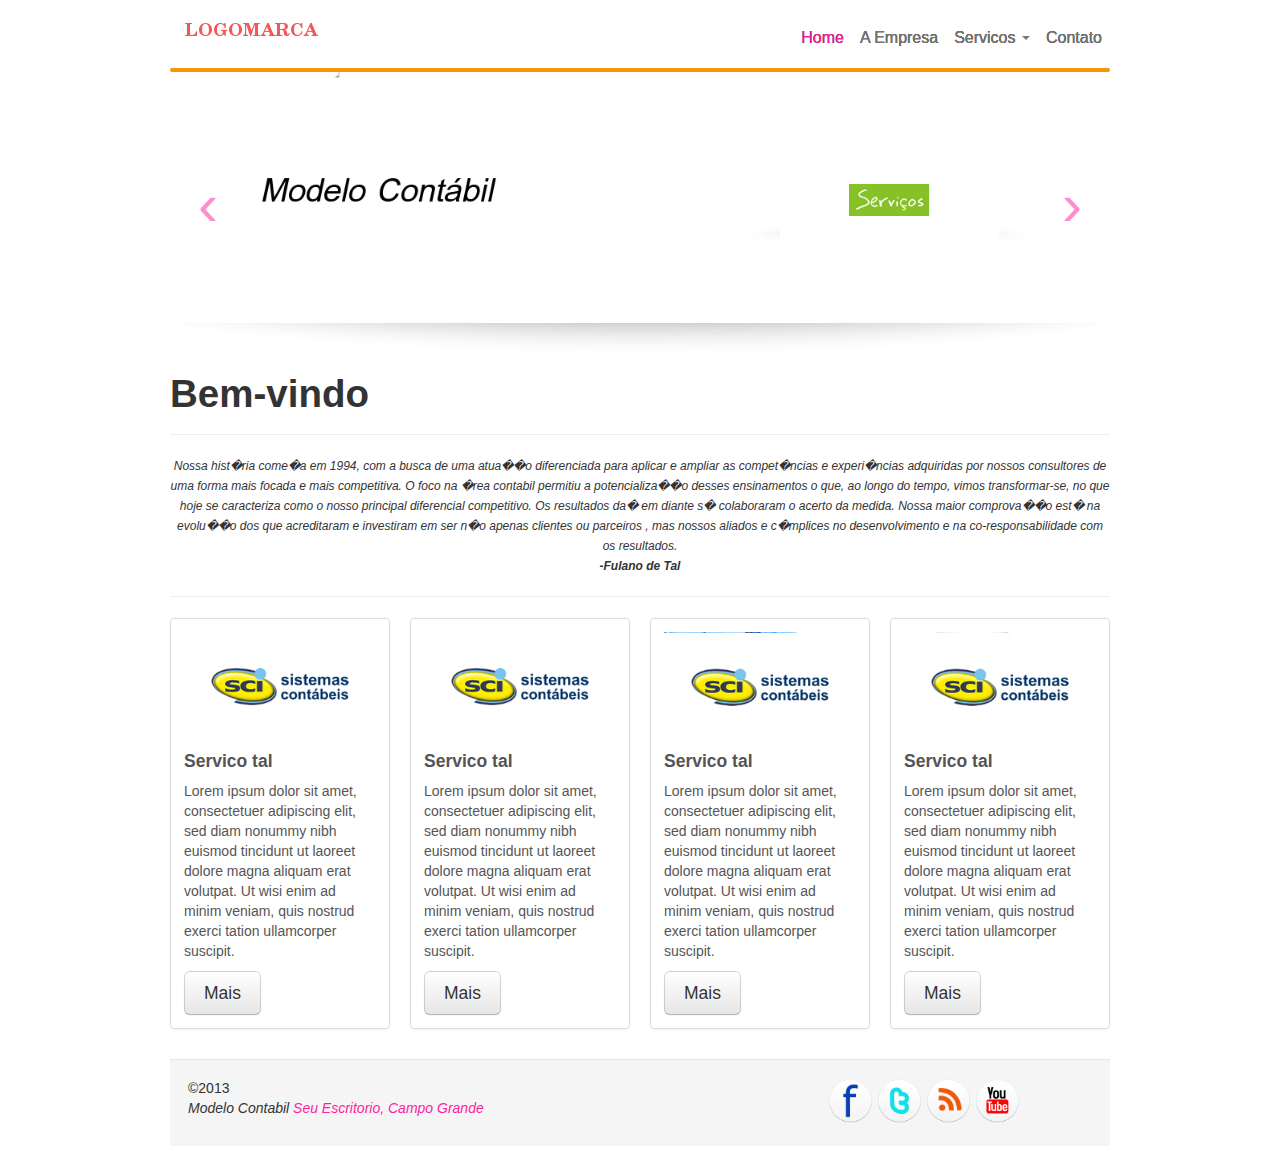
<file: index.html>
<!DOCTYPE html>
<html lang="en">
  <head>
    <meta charset="utf-8">
    <title>Modelo de Sites Contabeis Modelo-1</title>
    <meta name="viewport" content="width=device-width, initial-scale=1.0">
	<meta name="description" content="A professional HTML bootstrappage clinic templateto take your business online. Responsive clean design.">
    <meta name="author" content="bootstrapclinic">
    <!-- Le styles -->
    <link href="bootstrap/css/bootstrap.min.css" rel="stylesheet">
	<link href="themes/css/main.css" rel="stylesheet">
    <!-- Le HTML5 shim, for IE6-8 support of HTML5 elements -->
    <!--[if lt IE 9]>
    <script src="http://html5shim.googlecode.com/svn/trunk/html5.js"></script>
    <![endif]-->
    <!-- Le fav and touch icons -->
    <link rel="shortcut icon" href="assets/ico/favicon.ico">
  </head>

<body>
<div class="container">
  <!-- Navbar
    ================================================== -->
    <div class="navbar">
        <div class="container">
          <button type="button"class="btn btn-navbar" data-toggle="collapse" data-target=".nav-collapse">
            <span class="icon-bar"></span>
            <span class="icon-bar"></span>
            <span class="icon-bar"></span>
          </button>
          <div class="row"><h1 class="loadhome span3"><a href="index.html"><img src="themes/css/images/bootstrap_clinic_logo copy.png" alt="bootstrappage clinic templates"/></a></h1>
			  <div class="nav-collapse collapse"><br/>
				<ul class="nav pull-right">
					<li class="active"><a href="index.html">Home</a></li>
					<li class="" ><a href="aboutus.html">A Empresa</a></li>
					<li class="dropdown">
					  <a href="#" class="dropdown-toggle" data-toggle="dropdown">Servicos <b class="caret"></b></a>
					  <ul class="dropdown-menu">
					  <li class="nav-header">Contabeis</li>
						<li><a href="treatments.html">Dp</a></li>
						<li><a href="#">Contabil</a></li>
						<li><a href="#">Contabil</a></li>
						<li class="divider"></li>
						<li class="nav-header">Contabeis</li>
						<li><a href="#">contail</a></li>
						<li><a href="#">contabil</a></li>
					  </ul>
					</li>
					<li class=""><a href="contact.html">Contato</a></li>
					<!-- <li><a href="booking.html" style="padding-top:0"><span class="btn pull-right btn-success" style="margin-top:0"> Book an appointment </span></a></li> -->
				</ul>
			  </div>
		  </div>
        </div>
    </div>
	<div class="label label-warning" style="display:block;"> 	</div>
<!-- ================Carousel and pages======= -->
		<div id="myCarousel" class="carousel slide">
				<div class="carousel-inner">
					<div class="item active">
						<a href="booking.html"><img src="themes/css/images/carousel/1.png" alt=""/></a>
					</div>
					<div class="item">
						<a href="booking.html"><img src="themes/css/images/carousel/2.png" alt=""/></a>
												<div class="carousel-caption">
						  <h4>Seu Slogan Aqui</h4>
						  <p> 
						  Descreva Sobre Seus escritorio 
						  </p>
						</div>
					</div>
					<div class="item">
						<a href="booking.html"><img src="themes/css/images/carousel/3.png" alt=""/></a>
					</div>
					<div class="item">
						<a href="booking.html"><img src="themes/css/images/carousel/4.png" alt=""/></a>
						<div class="carousel-caption">
						  <h4>Modelo Contabil 1</h4>
						 <p> 
						  Escolha um modelo para representar o seu escrit�rio na Internet 
						  </p>
						</div>
					</div>  
				</div>
				<a class="left carousel-control" href="#myCarousel" data-slide="prev">&lsaquo;</a>
				<a class="right carousel-control" href="#myCarousel" data-slide="next">&rsaquo;</a>
				</div>
				<h1>Bem-vindo</h1>
		<hr/>
		<p class="msg"><em>
		Nossa hist�ria come�a em 1994, com a busca de uma atua��o diferenciada para aplicar e ampliar as compet�ncias e experi�ncias adquiridas por nossos consultores de uma forma mais focada e mais competitiva.

O foco na �rea contabil permitiu a potencializa��o desses ensinamentos o que, ao longo do tempo, vimos transformar-se, no que hoje se caracteriza como o nosso principal diferencial competitivo. Os resultados da� em diante s� colaboraram o acerto da medida.

Nossa maior comprova��o est� na evolu��o dos que acreditaram e investiram em ser n�o apenas clientes ou parceiros , mas nossos aliados e c�mplices no desenvolvimento e na co-responsabilidade com os resultados.
		<br/><strong>-Fulano de Tal</strong></em>
		</p>
		<hr/>
		<div class="row">
		<div class="span12">
		  <ul id="boxWrap" class="thumbnails">
			<li class="span3">
			  <div class="thumbnail">
				<div class="caption">
				 <img src="themes/css/images/block1.jpg" alt="">
				  <h4>Servico tal</h4>
				  <p> 
					Lorem ipsum dolor sit amet, consectetuer adipiscing elit, sed diam nonummy nibh euismod tincidunt ut laoreet dolore magna aliquam erat volutpat. Ut wisi enim ad minim veniam, quis nostrud exerci tation ullamcorper suscipit.<br/>
				  </p>
				  <a id="blockOne" class="btn btn-large" href="detail1.html" >Mais</a>
				</div>
			  </div>
			</li>
			<li class="span3">
			  <div class="thumbnail">
				<div class="caption">
				<img src="themes/css/images/block2.jpg" alt=""/>
				  <h4>Servico tal</h4>
				  <p> 
					Lorem ipsum dolor sit amet, consectetuer adipiscing elit, sed diam nonummy nibh euismod tincidunt ut laoreet dolore magna aliquam erat volutpat. Ut wisi enim ad minim veniam, quis nostrud exerci tation ullamcorper suscipit.<br/>
				  </p>
				 <a id="blockTwo" class="btn btn-large" href="detail2.html" >Mais</a> 
				</div>
			  </div>
			</li>
			<li class="span3">
			  <div class="thumbnail">
				<div class="caption">
				<img src="themes/css/images/block3.jpg" alt=""/>
				  <h4>Servico tal</h4>
				  <p> 
					Lorem ipsum dolor sit amet, consectetuer adipiscing elit, sed diam nonummy nibh euismod tincidunt ut laoreet dolore magna aliquam erat volutpat. Ut wisi enim ad minim veniam, quis nostrud exerci tation ullamcorper suscipit.<br/>
				  </p>
				  <a id="blockThree" class="btn btn-large" href="detail3.html">Mais</a>
				</div>
			  </div>
			</li>
			<li class="span3">
			  <div class="thumbnail">
				<div class="caption">
				 <img src="themes/css/images/block4.jpg" alt=""/>
				  <h4>Servico tal</h4>
				  <p> 
					Lorem ipsum dolor sit amet, consectetuer adipiscing elit, sed diam nonummy nibh euismod tincidunt ut laoreet dolore magna aliquam erat volutpat. Ut wisi enim ad minim veniam, quis nostrud exerci tation ullamcorper suscipit.<br/>
				  </p>
				  <a id="blockFour" class="btn btn-large" href="detail4.html">Mais</a>
				</div>
			  </div>
			</li>
		  </ul>
		</div>
		</div>
	
		<div id="book" class="modal hide fade in" tabindex="-1" role="dialog" aria-labelledby="book" aria-hidden="false">
		<div class="modal-header">
			<button type="button" class="close" data-dismiss="modal" aria-hidden="true">�</button>
			<h3> Online Booking your appointment</h3>
		  </div>
		<form class="form-horizontal">
		  <div class="modal-body">
			<div class="alert alert-error">
Lorem Ipsum is simply dummy text of the printing and typesetting industry. 
			</div>	  
				<fieldset>
				<div class="control-group">
					  <select class="input-xlarge"><option>Services</option></select>
				  </div>
				<div class="control-group">
					  <input type="text" placeholder="Date" class="input-xlarge"/>
				  </div>
				  <div class="control-group">
					  <input type="text" placeholder="Time" class="input-xlarge"/>
				  </div>
				  <div class="control-group">
					  <input type="text" placeholder="name" class="input-xlarge"/>
				  </div>
				   <div class="control-group">
					  <input type="text" placeholder="email" class="input-xlarge"/>
				  </div>
				   <div class="control-group">
					  <input type="phone" placeholder="phone" class="input-xlarge"/>
				  </div>
				  <div class="control-group">
					  <textarea rows="4" placeholder="notes" id="textarea" class="input-xlarge"></textarea>
				  </div>
				</fieldset>
		  </div>
		  <div class="modal-footer">
			<button class="btn" data-dismiss="modal" aria-hidden="true">Close</button>
			<button class="btn btn-primary">Confirm</button>
		  </div>
		</form>
		</div>
 <!-- Footer
 ================================================== -->
<footer class="footer">
	<div class="container">
		<div class="span4 pull-right">
			<a href="#"><img style="max-width:45px" src="themes/css/images/facebook.png" title="facebook"></a>
			<a href="#"><img style="max-width:45px" src="themes/css/images/twitter.png" title="twitter"></a>
			<a href="#"><img style="max-width:45px" src="themes/css/images/rss.png" title="rss"></a>
			<a href="#"><img style="max-width:45px" src="themes/css/images/youtube.png" title="youtube"></a>
		</div>
		<p>&copy;2013 <br/><em> Modelo Contabil <a href="#">Seu Escritorio, </a> <a href="comingsoon.html">Campo Grande</a></em></p>
	</div>
</footer>
<br/>
</div><!-- /container -->
    <!-- Le javascript
    ================================================== -->
    <!-- Placed at the end of the document so the pages load faster -->
    <script src="bootstrap/js/jquery.js"></script>	
    <script src="bootstrap/js/bootstrap.min.js"></script>
	<script>
	// carousel demo
    $('#myCarousel').carousel()
	</script>
</body>
</html>
</file>
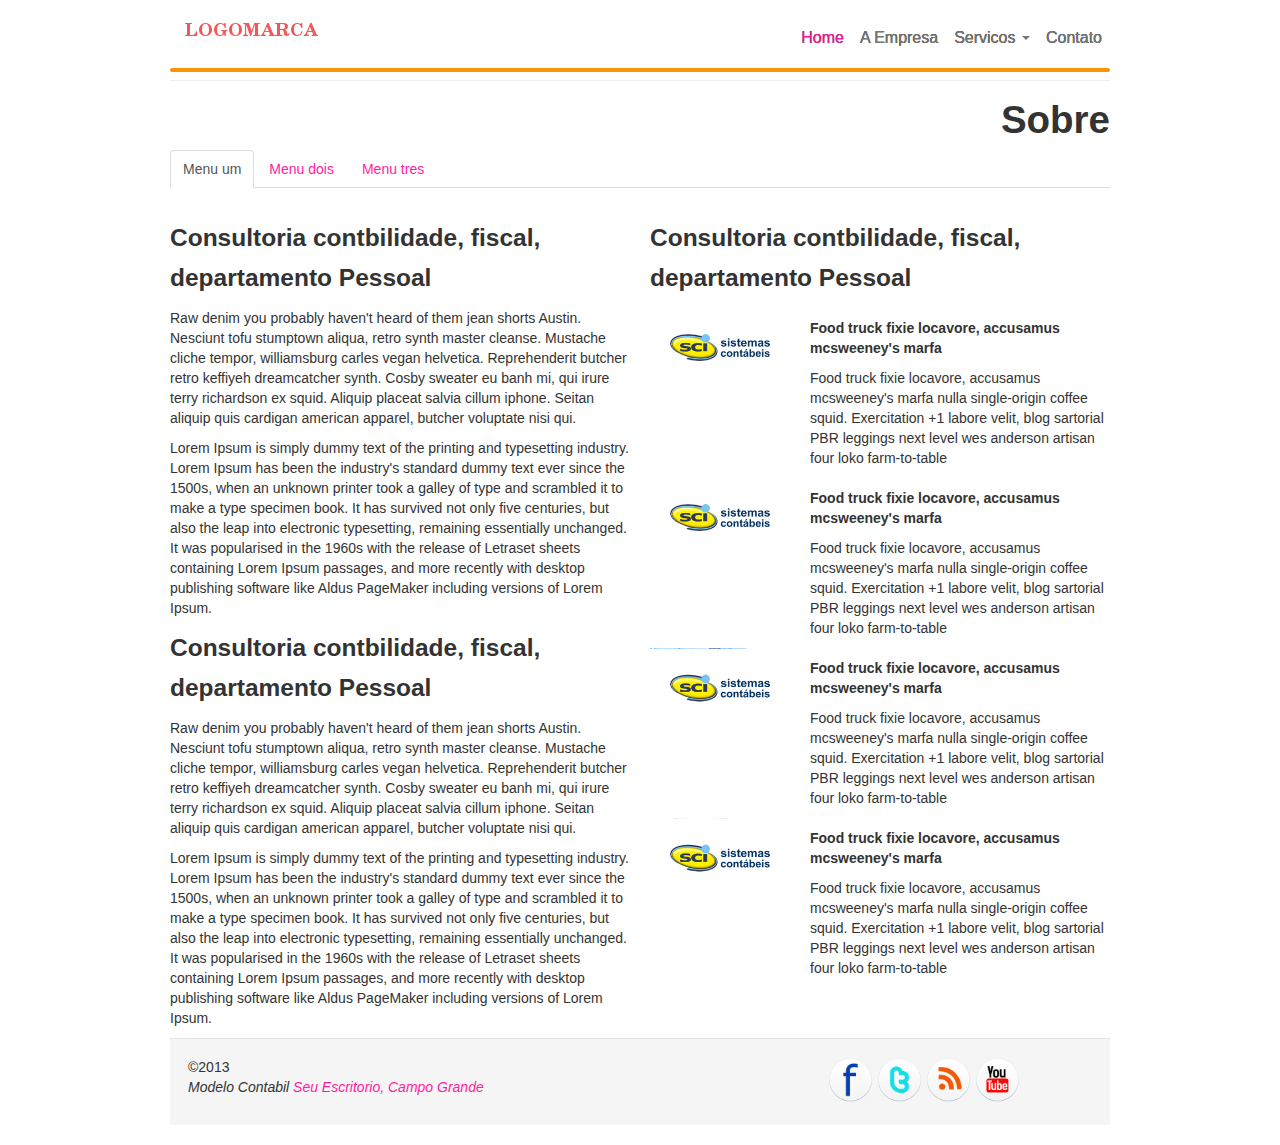
<file: aboutus.html>
<!DOCTYPE html>
<html lang="en">
  <head>
  
  <!----   TESTE DE GIT By Luiz Augusto -->
    <meta charset="utf-8">
  <title>Modelo de Sites Contabeis Modelo-1</title>
    <meta name="viewport" content="width=device-width, initial-scale=1.0">
	<meta name="description" content="A professional HTML bootstrappage clinic templateto take your business online. Responsive clean design.">
    <meta name="author" content="bootstrapclinic">
    <!-- Le styles -->
    <link href="bootstrap/css/bootstrap.min.css" rel="stylesheet">
	<link href="themes/css/main.css" rel="stylesheet">
    <!-- Le HTML5 shim, for IE6-8 support of HTML5 elements -->
    <!--[if lt IE 9]>
    <script src="http://html5shim.googlecode.com/svn/trunk/html5.js"></script>
    <![endif]-->
    <!-- Le fav and touch icons -->
    <link rel="shortcut icon" href="assets/ico/favicon.ico">
  </head>

<body>
<div class="container">
  <!-- Navbar
    ================================================== -->
    <div class="navbar">
        <div class="container">
          <button type="button"class="btn btn-navbar" data-toggle="collapse" data-target=".nav-collapse">
            <span class="icon-bar"></span>
            <span class="icon-bar"></span>
            <span class="icon-bar"></span>
          </button>
          <div class="row"><h1 class="loadhome span3"><a href="index.html"><img src="themes/css/images/bootstrap_clinic_logo copy.png" alt="bootstrappage clinic templates"/></a></h1>
        <div class="nav-collapse collapse"><br/>
        <ul class="nav pull-right">
          <li class="active"><a href="index.php">Home</a></li>
          <li class="" ><a href="aboutus.html">A Empresa</a></li>
          <li class="dropdown">
            <a href="#" class="dropdown-toggle" data-toggle="dropdown">Servicos <b class="caret"></b></a>
            <ul class="dropdown-menu">
            <li class="nav-header">Contabeis</li>
            <li><a href="treatments.html">Dp</a></li>
            <li><a href="#">Contabil</a></li>
            <li><a href="#">Contabil</a></li>
            <li class="divider"></li>
            <li class="nav-header">Contabeis</li>
            <li><a href="#">contail</a></li>
            <li><a href="#">contabil</a></li>
            </ul>
          </li>
          <li class=""><a href="contact.html">Contato</a></li>
          <!-- <li><a href="booking.html" style="padding-top:0"><span class="btn pull-right btn-success" style="margin-top:0"> Book an appointment </span></a></li> -->
        </ul>
        </div>
      </div>
        </div>
    </div>
	<div class="label label-warning" style="display:block;"> <!--Emergency service available 24/7 :  Call 01234567891 -->	</div>
<hr class="soften">
<h1 style="text-align:right">Sobre</h1>
<div class="row">
<div class="span12">
	<ul id="myTab" class="nav nav-tabs">
	  <li class="active"><a href="#s1" data-toggle="tab">Menu um</a></li>
	  <li class=""><a href="#s2" data-toggle="tab">Menu dois</a></li>
	  <li class=""><a href="#s3" data-toggle="tab">Menu tres </a></li>
	</ul>
	</div>
<div class="span12">
	<div id="myTabContent" class="tab-content">
	  <div class="tab-pane active in" id="s1">
        <div class="row">
		<div class="span6">
		<h3>Consultoria contbilidade, fiscal, departamento Pessoal</h3>
		<p>Raw denim you probably haven't heard of them jean shorts Austin. Nesciunt tofu stumptown aliqua, retro synth master cleanse. Mustache cliche tempor, williamsburg carles vegan helvetica. Reprehenderit butcher retro keffiyeh dreamcatcher synth. Cosby sweater eu banh mi, qui irure terry richardson ex squid. Aliquip placeat salvia cillum iphone. Seitan aliquip quis cardigan american apparel, butcher voluptate nisi qui.</p>
		<p>
		Lorem Ipsum is simply dummy text of the printing and typesetting industry. Lorem Ipsum has been the industry's standard dummy text ever since the 1500s, when an unknown printer took a galley of type and scrambled it to make a type specimen book. It has survived not only five centuries, but also the leap into electronic typesetting, remaining essentially unchanged. It was popularised in the 1960s with the release of Letraset sheets containing Lorem Ipsum passages, and more recently with desktop publishing software like Aldus PageMaker including versions of Lorem Ipsum.
		</p>
		
		<h3>Consultoria contbilidade, fiscal, departamento Pessoal</h3>
		<p>Raw denim you probably haven't heard of them jean shorts Austin. Nesciunt tofu stumptown aliqua, retro synth master cleanse. Mustache cliche tempor, williamsburg carles vegan helvetica. Reprehenderit butcher retro keffiyeh dreamcatcher synth. Cosby sweater eu banh mi, qui irure terry richardson ex squid. Aliquip placeat salvia cillum iphone. Seitan aliquip quis cardigan american apparel, butcher voluptate nisi qui.</p>
		<p>
		Lorem Ipsum is simply dummy text of the printing and typesetting industry. Lorem Ipsum has been the industry's standard dummy text ever since the 1500s, when an unknown printer took a galley of type and scrambled it to make a type specimen book. It has survived not only five centuries, but also the leap into electronic typesetting, remaining essentially unchanged. It was popularised in the 1960s with the release of Letraset sheets containing Lorem Ipsum passages, and more recently with desktop publishing software like Aldus PageMaker including versions of Lorem Ipsum.
		</p>

		</div>
		<div class="span6">
          <h3>Consultoria contbilidade, fiscal, departamento Pessoal</h3>
		  <div class="row">
            <div class="span2">
                <img alt="#"  src="themes/css/images/block1.jpg"/>
            </div>
            <div class="span4">
               <h5>Food truck fixie locavore, accusamus mcsweeney's marfa</h5>
			   <p>Food truck fixie locavore, accusamus mcsweeney's marfa nulla single-origin coffee squid. Exercitation +1 labore velit, blog sartorial PBR leggings next level wes anderson artisan four loko farm-to-table </p>
            </div>
          </div>
          <div class="row">
            <div class="span2">
                <img alt="#"  src="themes/css/images/block2.jpg"/>
            </div>
            <div class="span4">
               <h5>Food truck fixie locavore, accusamus mcsweeney's marfa</h5>
			   <p>Food truck fixie locavore, accusamus mcsweeney's marfa nulla single-origin coffee squid. Exercitation +1 labore velit, blog sartorial PBR leggings next level wes anderson artisan four loko farm-to-table </p>
            </div>
          </div>
		  <div class="row">
            <div class="span2">
                <img alt="#"  src="themes/css/images/block3.jpg"/>
            </div>
            <div class="span4">
               <h5>Food truck fixie locavore, accusamus mcsweeney's marfa</h5>
			   <p>Food truck fixie locavore, accusamus mcsweeney's marfa nulla single-origin coffee squid. Exercitation +1 labore velit, blog sartorial PBR leggings next level wes anderson artisan four loko farm-to-table </p>
            </div>
          </div>
		  <div class="row">
            <div class="span2">
                <img alt="#"  src="themes/css/images/block4.jpg"/>
            </div>
            <div class="span4">
               <h5>Food truck fixie locavore, accusamus mcsweeney's marfa</h5>
			   <p>Food truck fixie locavore, accusamus mcsweeney's marfa nulla single-origin coffee squid. Exercitation +1 labore velit, blog sartorial PBR leggings next level wes anderson artisan four loko farm-to-table </p>
            </div>
          </div>
	  </div>
	  </div>
	  </div>
	  <div class="tab-pane fade" id="s2">
	  <div class="row">
	  <div class="span12">
          <h3>Consultoria contbilidade, fiscal, departamento Pessoal</h3>
          <div class="row">
            <div class="span2">
                <img alt="#"  src="themes/css/images/block1.jpg"/>
            </div>
            <div class="span10">
               <h5>Food truck fixie locavore, accusamus mcsweeney's marfa</h5>
			   <p>Food truck fixie locavore, accusamus mcsweeney's marfa nulla single-origin coffee squid. Exercitation +1 labore velit, blog sartorial PBR leggings next level wes anderson artisan four loko farm-to-table </p>
            </div>
          </div>
		  <div class="row">
            <div class="span2">
                <img alt="#"  src="themes/css/images/block2.jpg"/>
            </div>
            <div class="span10">
               <h5>Food truck fixie locavore, accusamus mcsweeney's marfa</h5>
			   <p>Food truck fixie locavore, accusamus mcsweeney's marfa nulla single-origin coffee squid. Exercitation +1 labore velit, blog sartorial PBR leggings next level wes anderson artisan four loko farm-to-table </p>
            </div>
          </div>
          <div class="row">
            <div class="span2">
                <img alt="#"  src="themes/css/images/block3.jpg"/>
            </div>
            <div class="span10">
               <h5>Food truck fixie locavore, accusamus mcsweeney's marfa</h5>
			   <p>Food truck fixie locavore, accusamus mcsweeney's marfa nulla single-origin coffee squid. Exercitation +1 labore velit, blog sartorial PBR leggings next level wes anderson artisan four loko farm-to-table </p>
            </div>
          </div>
          <div class="row">
            <div class="span2">
                <img alt="#"  src="themes/css/images/block4.jpg"/>
            </div>
            <div class="span10">
               <h5>Food truck fixie locavore, accusamus mcsweeney's marfa</h5>
			   <p>Food truck fixie locavore, accusamus mcsweeney's marfa nulla single-origin coffee squid. Exercitation +1 labore velit, blog sartorial PBR leggings next level wes anderson artisan four loko farm-to-table </p>
            </div>
          </div>

<br/>
          <h3>Consultoria contbilidade, fiscal, departamento Pessoal</h3>
         <div class="row">
            <div class="span2">
                <img alt="#"  src="themes/css/images/block1.jpg"/>
            </div>
            <div class="span10">
               <h5>Food truck fixie locavore, accusamus mcsweeney's marfa</h5>
			   <p>Food truck fixie locavore, accusamus mcsweeney's marfa nulla single-origin coffee squid. Exercitation +1 labore velit, blog sartorial PBR leggings next level wes anderson artisan four loko farm-to-table </p>
            </div>
          </div>
          <div class="row">
            <div class="span2">
                <img alt="#"  src="themes/css/images/block2.jpg"/>
            </div>
            <div class="span10">
               <h5>Food truck fixie locavore, accusamus mcsweeney's marfa</h5>
			   <p>Food truck fixie locavore, accusamus mcsweeney's marfa nulla single-origin coffee squid. Exercitation +1 labore velit, blog sartorial PBR leggings next level wes anderson artisan four loko farm-to-table </p>
            </div>
          </div>
          <div class="row">
            <div class="span2">
                <img alt="#"  src="themes/css/images/block3.jpg"/>
            </div>
            <div class="span10">
               <h5>Food truck fixie locavore, accusamus mcsweeney's marfa</h5>
			   <p>Food truck fixie locavore, accusamus mcsweeney's marfa nulla single-origin coffee squid. Exercitation +1 labore velit, blog sartorial PBR leggings next level wes anderson artisan four loko farm-to-table </p>
            </div>
          </div>
          <div class="row">
            <div class="span2">
                <img alt="#"  src="themes/css/images/block4.jpg"/>
            </div>
            <div class="span4">
               <h5>Food truck fixie locavore, accusamus mcsweeney's marfa</h5>
			   <p>Food truck fixie locavore, accusamus mcsweeney's marfa nulla single-origin coffee squid. Exercitation +1 labore velit, blog sartorial PBR leggings next level wes anderson artisan four loko farm-to-table </p>
            </div>
          </div>
        </div>
        </div>
		 </div>
		 
	  <div class="tab-pane fade" id="s3">
		<p>Etsy mixtape wayfarers, ethical wes anderson tofu before they sold out mcsweeney's organic lomo retro fanny pack lo-fi farm-to-table readymade. Messenger bag gentrify pitchfork tattooed craft beer, iphone skateboard locavore carles etsy salvia banksy hoodie helvetica. DIY synth PBR banksy irony. Leggings gentrify squid 8-bit cred pitchfork. Williamsburg banh mi whatever gluten-free, carles pitchfork biodiesel fixie etsy retro mlkshk vice blog. Scenester cred you probably haven't heard of them, vinyl craft beer blog stumptown. Pitchfork sustainable tofu synth chambray yr.</p>
		<p>Etsy mixtape wayfarers, ethical wes anderson tofu before they sold out mcsweeney's organic lomo retro fanny pack lo-fi farm-to-table readymade. Messenger bag gentrify pitchfork tattooed craft beer, iphone skateboard locavore carles etsy salvia banksy hoodie helvetica. DIY synth PBR banksy irony. Leggings gentrify squid 8-bit cred pitchfork. Williamsburg banh mi whatever gluten-free, carles pitchfork biodiesel fixie etsy retro mlkshk vice blog. Scenester cred you probably haven't heard of them, vinyl craft beer blog stumptown. Pitchfork sustainable tofu synth chambray yr.</p>
		<h3>Consultoria contbilidade, fiscal, departamento Pessoal</h3>
		<p>Etsy mixtape wayfarers, ethical wes anderson tofu before they sold out mcsweeney's organic lomo retro fanny pack lo-fi farm-to-table readymade. Messenger bag gentrify pitchfork tattooed craft beer, iphone skateboard locavore carles etsy salvia banksy hoodie helvetica. DIY synth PBR banksy irony. Leggings gentrify squid 8-bit cred pitchfork. Williamsburg banh mi whatever gluten-free, carles pitchfork biodiesel fixie etsy retro mlkshk vice blog. Scenester cred you probably haven't heard of them, vinyl craft beer blog stumptown. Pitchfork sustainable tofu synth chambray yr.</p>
		<p>Etsy mixtape wayfarers, ethical wes anderson tofu before they sold out mcsweeney's organic lomo retro fanny pack lo-fi farm-to-table readymade. Messenger bag gentrify pitchfork tattooed craft beer, iphone skateboard locavore carles etsy salvia banksy hoodie helvetica. DIY synth PBR banksy irony. Leggings gentrify squid 8-bit cred pitchfork. Williamsburg banh mi whatever gluten-free, carles pitchfork biodiesel fixie etsy retro mlkshk vice blog. Scenester cred you probably haven't heard of them, vinyl craft beer blog stumptown. Pitchfork sustainable tofu synth chambray yr.</p>
		<h3>Consultoria contbilidade, fiscal, departamento Pessoal</h3>
		<p>Etsy mixtape wayfarers, ethical wes anderson tofu before they sold out mcsweeney's organic lomo retro fanny pack lo-fi farm-to-table readymade. Messenger bag gentrify pitchfork tattooed craft beer, iphone skateboard locavore carles etsy salvia banksy hoodie helvetica. DIY synth PBR banksy irony. Leggings gentrify squid 8-bit cred pitchfork. Williamsburg banh mi whatever gluten-free, carles pitchfork biodiesel fixie etsy retro mlkshk vice blog. Scenester cred you probably haven't heard of them, vinyl craft beer blog stumptown. Pitchfork sustainable tofu synth chambray yr.</p>
		<p>Etsy mixtape wayfarers, ethical wes anderson tofu before they sold out mcsweeney's organic lomo retro fanny pack lo-fi farm-to-table readymade. Messenger bag gentrify pitchfork tattooed craft beer, iphone skateboard locavore carles etsy salvia banksy hoodie helvetica. DIY synth PBR banksy irony. Leggings gentrify squid 8-bit cred pitchfork. Williamsburg banh mi whatever gluten-free, carles pitchfork biodiesel fixie etsy retro mlkshk vice blog. Scenester cred you probably haven't heard of them, vinyl craft beer blog stumptown. Pitchfork sustainable tofu synth chambray yr.</p>
		<h3>Consultoria contbilidade, fiscal, departamento Pessoal</h3>
		<p>Etsy mixtape wayfarers, ethical wes anderson tofu before they sold out mcsweeney's organic lomo retro fanny pack lo-fi farm-to-table readymade. Messenger bag gentrify pitchfork tattooed craft beer, iphone skateboard locavore carles etsy salvia banksy hoodie helvetica. DIY synth PBR banksy irony. Leggings gentrify squid 8-bit cred pitchfork. Williamsburg banh mi whatever gluten-free, carles pitchfork biodiesel fixie etsy retro mlkshk vice blog. Scenester cred you probably haven't heard of them, vinyl craft beer blog stumptown. Pitchfork sustainable tofu synth chambray yr.</p>
		<p>Etsy mixtape wayfarers, ethical wes anderson tofu before they sold out mcsweeney's organic lomo retro fanny pack lo-fi farm-to-table readymade. Messenger bag gentrify pitchfork tattooed craft beer, iphone skateboard locavore carles etsy salvia banksy hoodie helvetica. DIY synth PBR banksy irony. Leggings gentrify squid 8-bit cred pitchfork. Williamsburg banh mi whatever gluten-free, carles pitchfork biodiesel fixie etsy retro mlkshk vice blog. Scenester cred you probably haven't heard of them, vinyl craft beer blog stumptown. Pitchfork sustainable tofu synth chambray yr.</p>
	 
	  
	  </div>
	</div>
	</div>

</div>
 <!-- Footer
 ================================================== -->
<footer class="footer">
	<div class="container">
		<div class="span4 pull-right">
			<a href="#"><img style="max-width:45px" src="themes/css/images/facebook.png" title="facebook"></a>
			<a href="#"><img style="max-width:45px" src="themes/css/images/twitter.png" title="twitter"></a>
			<a href="#"><img style="max-width:45px" src="themes/css/images/rss.png" title="rss"></a>
			<a href="#"><img style="max-width:45px" src="themes/css/images/youtube.png" title="youtube"></a>
		</div>
		<p>&copy;2013 <br/><em> Modelo Contabil <a href="#">Seu Escritorio, </a> <a href="comingsoon.html">Campo Grande
	</div>
</footer>
<br/>
</div><!-- /container -->
    <!-- Le javascript
    ================================================== -->
    <!-- Placed at the end of the document so the pages load faster -->
    <script src="bootstrap/js/jquery.js"></script>	
    <script src="bootstrap/js/bootstrap.min.js"></script>
</body>
</html>
</file>
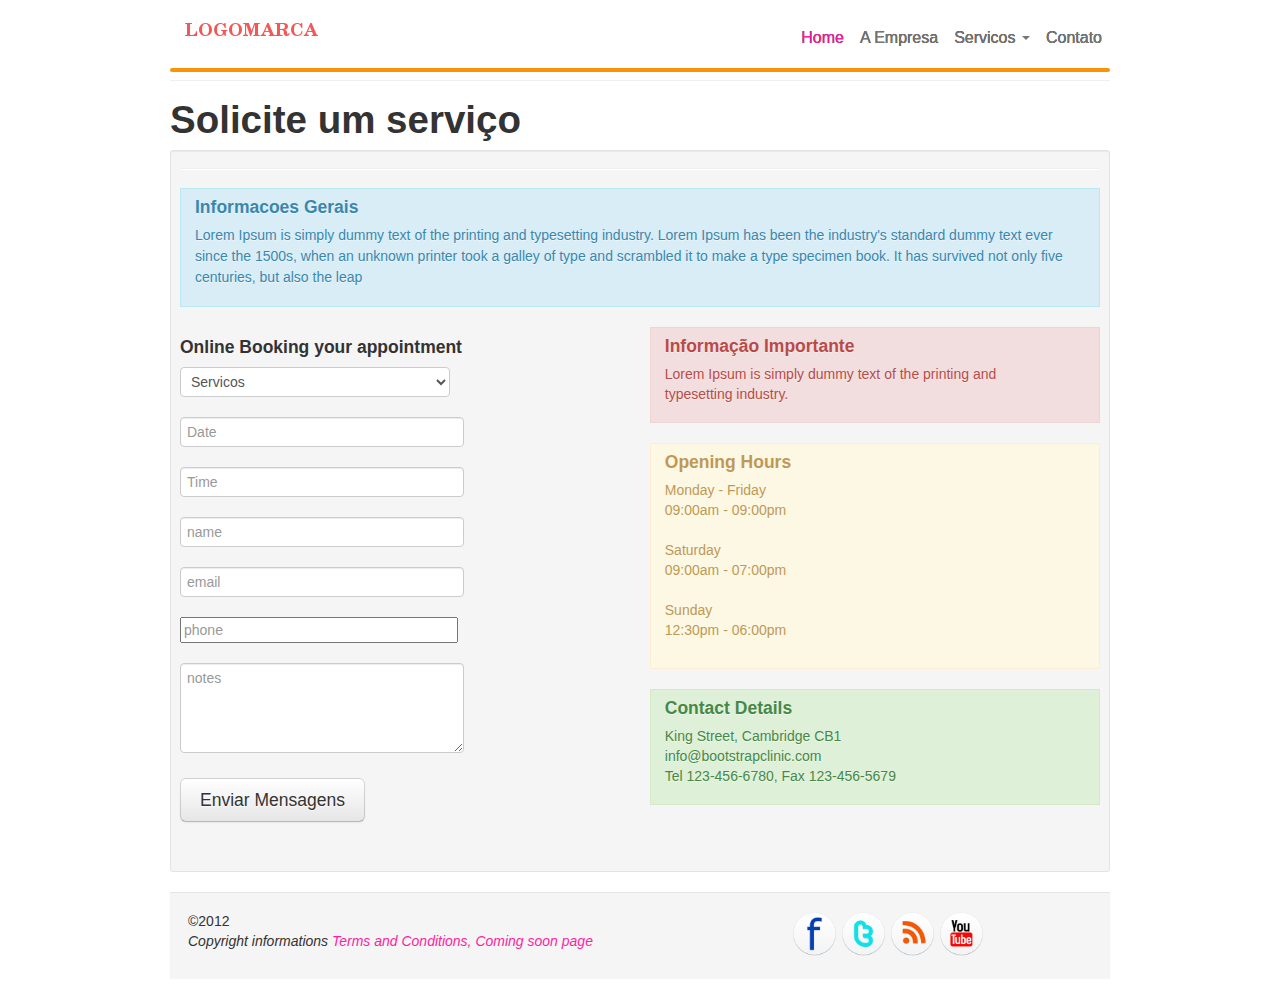
<file: booking.html>
﻿<!DOCTYPE html>
<html lang="en">
  <head>
    <meta charset="utf-8">
   <title>Modelo de Sites Contabeis Modelo-1</title>
    <meta name="viewport" content="width=device-width, initial-scale=1.0">
	<meta name="description" content="A professional HTML bootstrappage clinic templateto take your business online. Responsive clean design.">
    <meta name="author" content="bootstrapclinic">
    <!-- Le styles -->
    <link href="bootstrap/css/bootstrap.min.css" rel="stylesheet">
	<link href="themes/css/main.css" rel="stylesheet">
    <!-- Le HTML5 shim, for IE6-8 support of HTML5 elements -->
    <!--[if lt IE 9]>
    <script src="http://html5shim.googlecode.com/svn/trunk/html5.js"></script>
    <![endif]-->
    <!-- Le fav and touch icons -->
    <link rel="shortcut icon" href="assets/ico/favicon.ico">
  </head>

<body>
<div class="container">
  <!-- Navbar
    ================================================== -->
<div class="navbar">
	   <div class="navbar">
        <div class="container">
          <button type="button"class="btn btn-navbar" data-toggle="collapse" data-target=".nav-collapse">
            <span class="icon-bar"></span>
            <span class="icon-bar"></span>
            <span class="icon-bar"></span>
          </button>
          <div class="row"><h1 class="loadhome span3"><a href="index.html"><img src="themes/css/images/bootstrap_clinic_logo copy.png" alt="bootstrappage clinic templates"/></a></h1>
			  <div class="nav-collapse collapse"><br/>
				<ul class="nav pull-right">
					<li class="active"><a href="index.html">Home</a></li>
					<li class="" ><a href="aboutus.html">A Empresa</a></li>
					<li class="dropdown">
					  <a href="#" class="dropdown-toggle" data-toggle="dropdown">Servicos <b class="caret"></b></a>
					  <ul class="dropdown-menu">
					  <li class="nav-header">Contabeis</li>
						<li><a href="treatments.html">Dp</a></li>
						<li><a href="#">Contabil</a></li>
						<li><a href="#">Contabil</a></li>
						<li class="divider"></li>
						<li class="nav-header">Contabeis</li>
						<li><a href="#">contail</a></li>
						<li><a href="#">contabil</a></li>
					  </ul>
					</li>
					<li class=""><a href="contact.html">Contato</a></li>
					<!-- <li><a href="booking.html" style="padding-top:0"><span class="btn pull-right btn-success" style="margin-top:0"> Book an appointment </span></a></li> -->
				</ul>
			  </div>
		  </div>
        </div>
    </div>
<div class="label label-warning" style="display:block;"> <!-- Emergency service available 24/7 :  Call 01234567891 -->	</div>
<hr class="soften"/>
<h1>Solicite um serviço</h1>
<div class="well well-small">
	<hr class="soften"/>	
	
		<div class="alert alert-info">
			<h4>Informacoes Gerais</h4>
			<p class="impInfo">
				Lorem Ipsum is simply dummy text of the printing and typesetting industry. Lorem Ipsum has been the industry's standard dummy text ever since the 1500s, 
				when an unknown printer took a galley of type and scrambled it to make a type specimen book. It has survived not only five centuries, but also the leap 
			</p>
		</div>
<div class="row-fluid">
<div class="span6">
<h4>Online Booking your appointment</h4>
<form class="form-horizontal">	  
				<fieldset>
				<div class="control-group">
					  <select class="input-xlarge">
					  	<option>Servicos</option>
					  	<option>Auditorias</option>
					  	<option>Contabilidade</option>
					  	

					  </select>
				  </div>
				<div class="control-group">
					  <input type="text" placeholder="Date" class="input-xlarge">
				  </div>
				  <div class="control-group">
					  <input type="text" placeholder="Time" class="input-xlarge">
				  </div>
				  <div class="control-group">
					  <input type="text" placeholder="name" class="input-xlarge">
				  </div>
				   <div class="control-group">
					  <input type="text" placeholder="email" class="input-xlarge">
				  </div>
				   <div class="control-group">
					  <input type="phone" placeholder="phone" class="input-xlarge">
				  </div>
				  <div class="control-group">
					  <textarea rows="4" placeholder="notes" id="textarea" class="input-xlarge"></textarea>
				  </div>
				 <div class="control-group">
					 <button class="btn btn-active btn-large" type="submit">Enviar Mensagens</button>
				  </div>
				</fieldset>

		</form>
</div>

		<div class="span6">
		<div class="alert alert-error">
		<h4>Informação Importante</h4>
		<p>
		Lorem Ipsum is simply dummy text of the printing and typesetting industry. 
		</p>
		</div>
		<div class="alert">
			<h4>Opening Hours</h4>
			Monday - Friday<br/>
			09:00am - 09:00pm<br/><br/>
			Saturday<br/>
			09:00am - 07:00pm<br/><br/>
			Sunday<br/>
			12:30pm - 06:00pm<br/><br/>		
		</div>
		
		<div class="alert alert-success">
			<h4>Contact Details</h4>
			<p>
				King Street, Cambridge CB1<br/>
				info@bootstrapclinic.com<br/>
				﻿Tel 123-456-6780, Fax 123-456-5679<br/>
			</p>
		</div>
		
		
		
		</div>
</div>
	</div>
	
	 <!-- Footer
 ================================================== -->
<footer class="footer">
	<div class="container">
		<div class="span4 pull-right">
			<a href="#"><img style="max-width:45px" src="themes/css/images/facebook.png" title="facebook"></a>
			<a href="#"><img style="max-width:45px" src="themes/css/images/twitter.png" title="twitter"></a>
			<a href="#"><img style="max-width:45px" src="themes/css/images/rss.png" title="rss"></a>
			<a href="#"><img style="max-width:45px" src="themes/css/images/youtube.png" title="youtube"></a>
		</div>
		<p>&copy;2012 <br/><em> Copyright informations <a href="#">Terms and Conditions, </a> <a href="comingsoon.html">Coming soon page</a></em></p>
	</div>
</footer>
<br/>
</div><!-- /container -->
    <!-- Le javascript
    ================================================== -->
    <!-- Placed at the end of the document so the pages load faster -->
    <script src="bootstrap/js/jquery.js"></script>	
    <script src="bootstrap/js/bootstrap.min.js"></script>
</body>
</html>
</file>
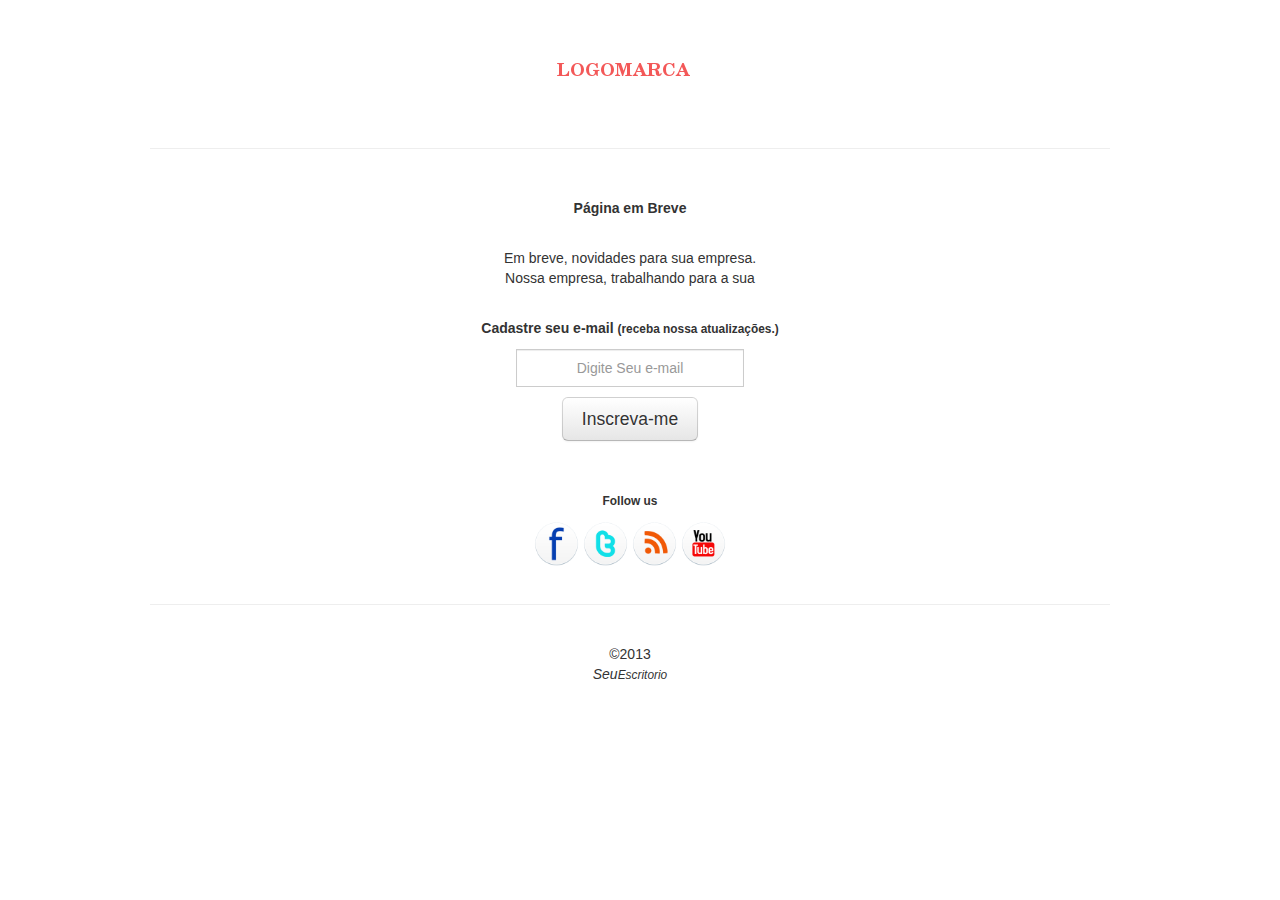
<file: comingsoon.html>
<!DOCTYPE html>
<html lang="en">
  <head>
    <meta charset="utf-8">
   <title>Modelo de Sites Contabeis Modelo-1</title>
    <meta name="viewport" content="width=device-width, initial-scale=1.0">
	<meta name="description" content="A professional HTML bootstrappage clinic templateto take your business online. Responsive clean design.">
    <meta name="author" content="bootstrapclinic">
    <!-- Le styles -->
    <link href="bootstrap/css/bootstrap.min.css" rel="stylesheet">
	<link href="themes/css/main.css" rel="stylesheet">
    <!-- Le HTML5 shim, for IE6-8 support of HTML5 elements -->
    <!--[if lt IE 9]>
    <script src="http://html5shim.googlecode.com/svn/trunk/html5.js"></script>
    <![endif]-->
    <!-- Le fav and touch icons -->
    <link rel="shortcut icon" href="assets/ico/favicon.ico">
  <style>
  div.container {text-align: center;}
  </style>
  </head>

<body>
<div class="container">
<br/>
<br/>
	 <div class="row"><h1 class="loadhome"><a href="index.html"><img src="themes/css/images/bootstrap_clinic_logo copy.png" alt="bootstrappage clinic templates"/></a></h1>
<br/>
<br/>

	<hr class="soften"/>
<br/>
			<h5>Página em Breve</h5>
			<br/>
			<p>Em breve, novidades para sua empresa.<br/>Nossa empresa, trabalhando para a sua </p>
			<br/>
			<form method="post" action="#">
			<p><strong>Cadastre seu e-mail <small>(receba nossa atualizações.)</small></strong></p> 
				<input type="email" name="email" placeholder="Digite Seu e-mail" style="text-align:center; border-radius:0; padding:8px 8px;" class="input-large"/><br/>
				<input type="submit" value="Inscreva-me" class="btn btn-large">
			</form>
			<br/>
			<h6>Follow us</h6>
			<p>
				<a href="#"><img style="max-width:45px" src="themes/css/images/facebook.png" title="facebook"></a>
				<a href="#"><img style="max-width:45px" src="themes/css/images/twitter.png" title="twitter"></a>
				<a href="#"><img style="max-width:45px" src="themes/css/images/rss.png" title="rss"></a>
				<a href="#"><img style="max-width:45px" src="themes/css/images/youtube.png" title="youtube"></a>
			</p>
			
			<br/>
	<hr class="soften"/>
			<br/>
			<p>&copy;2013 <br/><em> Seu<small>Escritorio</small><br/></em></p>
</div>
  </body>
</html>
</file>
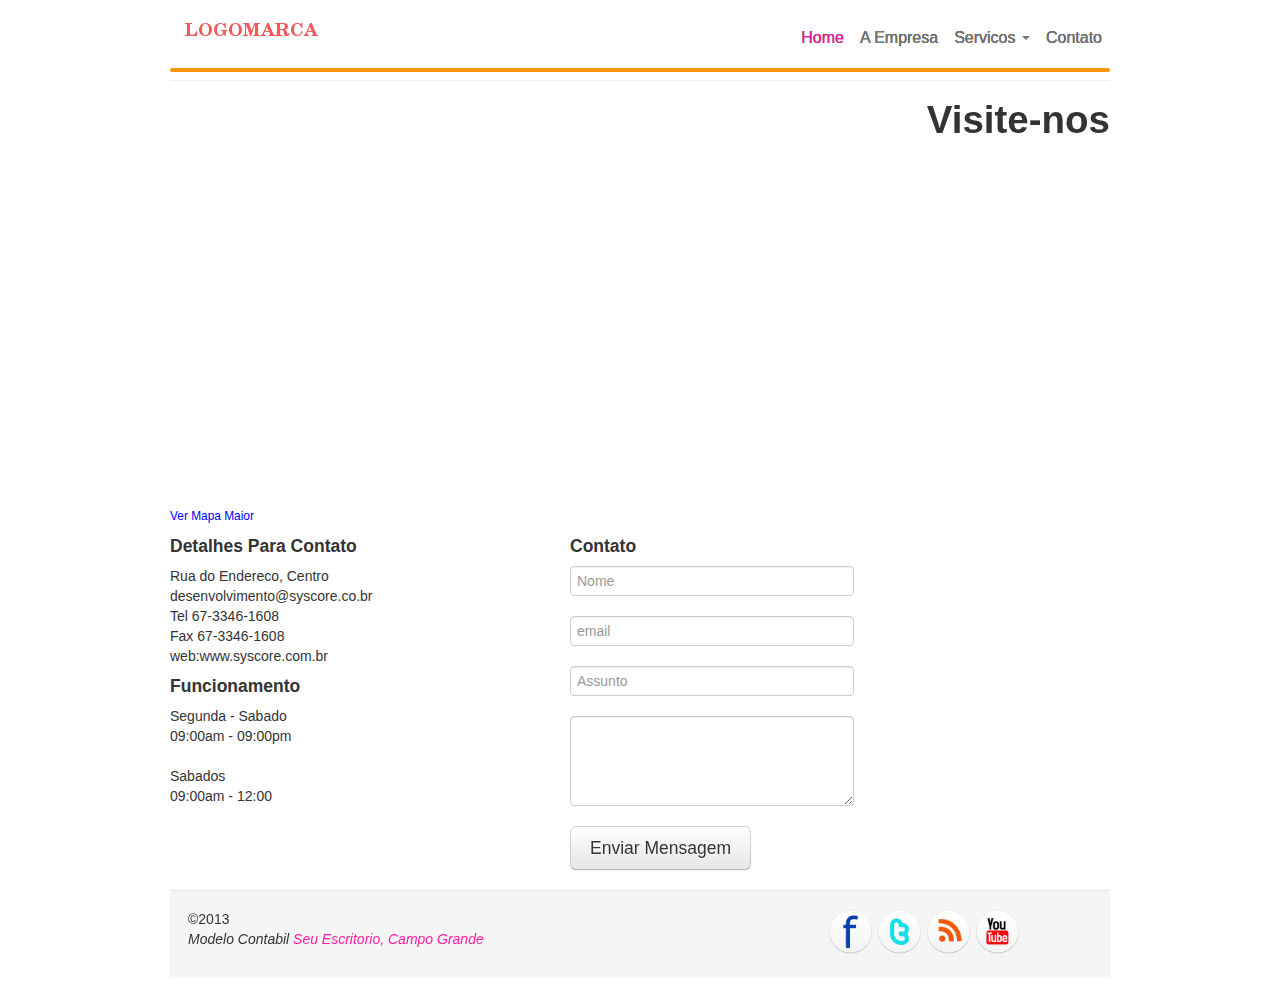
<file: contact.html>
<!DOCTYPE html>
<html lang="en">
  <head>
    <meta charset="utf-8">
 <title>Modelo de Sites Contabeis Modelo-1</title>
    <meta name="viewport" content="width=device-width, initial-scale=1.0">
	<meta name="description" content="A professional HTML bootstrappage clinic templateto take your business online. Responsive clean design.">
    <meta name="author" content="bootstrapclinic">
    <!-- Le styles -->
    <link href="bootstrap/css/bootstrap.min.css" rel="stylesheet">
	<link href="themes/css/main.css" rel="stylesheet">
    <!-- Le HTML5 shim, for IE6-8 support of HTML5 elements -->
    <!--[if lt IE 9]>
    <script src="http://html5shim.googlecode.com/svn/trunk/html5.js"></script>
    <![endif]-->
    <!-- Le fav and touch icons -->
    <link rel="shortcut icon" href="assets/ico/favicon.ico">
  </head>

<body>
<div class="container">
  <!-- Navbar
    ================================================== -->
   <div class="navbar">
        <div class="container">
          <button type="button"class="btn btn-navbar" data-toggle="collapse" data-target=".nav-collapse">
            <span class="icon-bar"></span>
            <span class="icon-bar"></span>
            <span class="icon-bar"></span>
          </button>
          <div class="row"><h1 class="loadhome span3"><a href="index.html"><img src="themes/css/images/bootstrap_clinic_logo copy.png" alt="bootstrappage clinic templates"/></a></h1>
        <div class="nav-collapse collapse"><br/>
        <ul class="nav pull-right">
          <li class="active"><a href="index.html">Home</a></li>
          <li class="" ><a href="aboutus.html">A Empresa</a></li>
          <li class="dropdown">
            <a href="#" class="dropdown-toggle" data-toggle="dropdown">Servicos <b class="caret"></b></a>
            <ul class="dropdown-menu">
            <li class="nav-header">Contabeis</li>
            <li><a href="treatments.html">Dp</a></li>
            <li><a href="#">Contabil</a></li>
            <li><a href="#">Contabil</a></li>
            <li class="divider"></li>
            <li class="nav-header">Contabeis</li>
            <li><a href="#">contail</a></li>
            <li><a href="#">contabil</a></li>
            </ul>
          </li>
          <li class=""><a href="contact.html">Contato</a></li>
          <!-- <li><a href="booking.html" style="padding-top:0"><span class="btn pull-right btn-success" style="margin-top:0"> Book an appointment </span></a></li> -->
        </ul>
        </div>
      </div>
        </div>
    </div>
	<div class="label label-warning" style="display:block;"> <!--Emergency service available 24/7 :  Call 01234567891	--></div>
	<hr class="soften">

	<h1 style="text-align:right">Visite-nos</h1>
	<div class="row">
		<div class="span12" style="overflow:hidden;">
		<iframe width="100%" height="350" frameborder="0" scrolling="no" marginheight="0" marginwidth="0" src="https://maps.google.co.uk/maps?f=q&amp;source=s_q&amp;hl=en&amp;geocode=&amp;q=King+Street,+Cambridge+CB1&amp;aq=0&amp;oq=CB1+king&amp;sll=52.201498,0.132208&amp;sspn=0.011376,0.033023&amp;g=CB1+2El&amp;ie=UTF8&amp;hq=&amp;hnear=King+St,+Cambridge+CB1,+United+Kingdom&amp;t=m&amp;ll=52.206713,0.125957&amp;spn=0.002301,0.00456&amp;z=17&amp;output=embed"></iframe><br /><small><a href="https://maps.google.co.uk/maps?f=q&amp;source=embed&amp;hl=en&amp;geocode=&amp;q=King+Street,+Cambridge+CB1&amp;aq=0&amp;oq=CB1+king&amp;sll=52.201498,0.132208&amp;sspn=0.011376,0.033023&amp;g=CB1+2El&amp;ie=UTF8&amp;hq=&amp;hnear=King+St,+Cambridge+CB1,+United+Kingdom&amp;t=m&amp;ll=52.206713,0.125957&amp;spn=0.002301,0.00456&amp;z=17" style="color:#0000FF;text-align:left">Ver Mapa Maior</a></small>	
		</div>
		<div class="span5">
			<h4>Detalhes Para Contato</h4>
			<p>
				Rua do Endereco, Centro<br/>
				desenvolvimento@syscore.co.br<br/>
				﻿Tel 67-3346-1608<br/>
				Fax 67-3346-1608<br/>
				web:www.syscore.com.br
			</p>

			<h4>Funcionamento</h4>
			<p> Segunda - Sabado<br/>
			09:00am - 09:00pm<br/><br/>
			Sabados<br/>
			09:00am - 12:00<br/><br/>
			
		</div>
		
		<div class="span7">
		<h4>Contato</h4>
		<form class="form-horizontal">
        <fieldset>
          <div class="control-group">
           
              <input type="text" placeholder="Nome" class="input-xlarge"/>
           
          </div>
		   <div class="control-group">
           
              <input type="text" placeholder="email" class="input-xlarge"/>
           
          </div>
		   <div class="control-group">
           
              <input type="text" placeholder="Assunto" class="input-xlarge"/>
          
          </div>
          <div class="control-group">
              <textarea rows="4" id="textarea" class="input-xlarge"></textarea>
           
          </div>
            <button class="btn btn-active btn-large" type="submit">Enviar Mensagem</button>
        </fieldset>
      </form>
		</div>
	</div>
 <!-- Footer
 ================================================== -->
<footer class="footer">
	<div class="container">
		<div class="span4 pull-right">
			<a href="#"><img style="max-width:45px" src="themes/css/images/facebook.png" title="facebook"></a>
			<a href="#"><img style="max-width:45px" src="themes/css/images/twitter.png" title="twitter"></a>
			<a href="#"><img style="max-width:45px" src="themes/css/images/rss.png" title="rss"></a>
			<a href="#"><img style="max-width:45px" src="themes/css/images/youtube.png" title="youtube"></a>
		</div>
		<p>&copy;2013 <br/><em> Modelo Contabil <a href="#">Seu Escritorio, </a> <a href="comingsoon.html">Campo Grande
	</div>
</footer>
<br/>
</div><!-- /container -->
    <!-- Le javascript
    ================================================== -->
    <!-- Placed at the end of the document so the pages load faster -->
    <script src="bootstrap/js/jquery.js"></script>	
    <script src="bootstrap/js/bootstrap.min.js"></script>
</body>
</html>
</file>
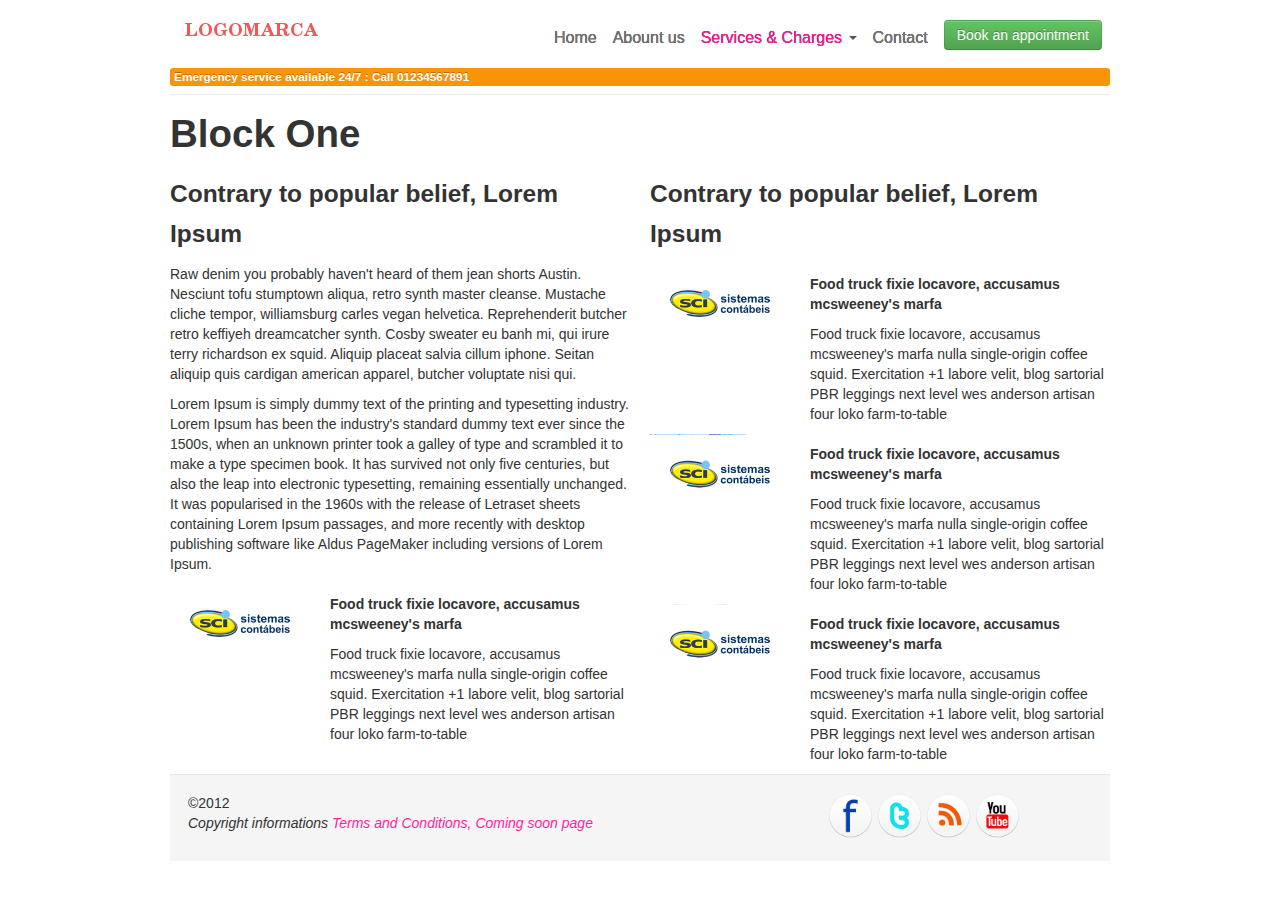
<file: detail1.html>
<!DOCTYPE html>
<html lang="en">
  <head>
    <meta charset="utf-8">
    <title>Bootstrap clinic template</title>
    <meta name="viewport" content="width=device-width, initial-scale=1.0">
	<meta name="description" content="A professional HTML bootstrappage clinic templateto take your business online. Responsive clean design.">
    <meta name="author" content="bootstrapclinic">
    <!-- Le styles -->
    <link href="bootstrap/css/bootstrap.min.css" rel="stylesheet">
	<link href="themes/css/main.css" rel="stylesheet">
    <!-- Le HTML5 shim, for IE6-8 support of HTML5 elements -->
    <!--[if lt IE 9]>
    <script src="http://html5shim.googlecode.com/svn/trunk/html5.js"></script>
    <![endif]-->
    <!-- Le fav and touch icons -->
    <link rel="shortcut icon" href="assets/ico/favicon.ico">
  </head>

<body>
<div class="container">
  <!-- Navbar
    ================================================== -->
    <div class="navbar">
        <div class="container">
          <button type="button"class="btn btn-navbar" data-toggle="collapse" data-target=".nav-collapse">
            <span class="icon-bar"></span>
            <span class="icon-bar"></span>
            <span class="icon-bar"></span>
          </button>
          <div class="row"><h1 class="loadhome span3"><a href="index.html"><img src="themes/css/images/bootstrap_clinic_logo copy.png" alt="bootstrappage clinic templates"/></a></h1>
			  <div class="nav-collapse collapse"><br/>
				<ul class="nav pull-right">
					<li class=""><a href="index.html">Home</a></li>
					<li class="" ><a href="aboutus.html">Abount us</a></li>
					<li class="dropdown active">
					  <a href="#" class="dropdown-toggle" data-toggle="dropdown">Services & Charges <b class="caret"></b></a>
					  <ul class="dropdown-menu">
					  <li class="nav-header">Medical Department</li>
						<li><a href="treatments.html">Treatment Charges</a></li>
						<li><a href="#">Treatment one</a></li>
						<li><a href="#">Treatment one</a></li>
						<li class="divider"></li>
						<li class="nav-header">Sergical Department</li>
						<li><a href="#">Treatment three</a></li>
						<li><a href="#">Treatment four</a></li>
					  </ul>
					</li>
					<li class=""><a href="contact.html">Contact</a></li>
					<li><a href="booking.html" style="padding-top:0"><span class="btn pull-right btn-success" style="margin-top:0"> Book an appointment </span></a></li>
				</ul>
			  </div>
		  </div>
        </div>
    </div>
	<div class="label label-warning" style="display:block;"> Emergency service available 24/7 :  Call 01234567891	</div>
	<hr class="soften"/>	
	<h1>Block One</h1>
	<div class="row">
		<div class="span6">
		<h3>Contrary to popular belief, Lorem Ipsum</h3>
		<p>Raw denim you probably haven't heard of them jean shorts Austin. Nesciunt tofu stumptown aliqua, retro synth master cleanse. Mustache cliche tempor, williamsburg carles vegan helvetica. Reprehenderit butcher retro keffiyeh dreamcatcher synth. Cosby sweater eu banh mi, qui irure terry richardson ex squid. Aliquip placeat salvia cillum iphone. Seitan aliquip quis cardigan american apparel, butcher voluptate nisi qui.</p>
		<p>
		Lorem Ipsum is simply dummy text of the printing and typesetting industry. Lorem Ipsum has been the industry's standard dummy text ever since the 1500s, when an unknown printer took a galley of type and scrambled it to make a type specimen book. It has survived not only five centuries, but also the leap into electronic typesetting, remaining essentially unchanged. It was popularised in the 1960s with the release of Letraset sheets containing Lorem Ipsum passages, and more recently with desktop publishing software like Aldus PageMaker including versions of Lorem Ipsum.
		</p>
		<div class="row">
            <div class="span2">
                <img alt="#"  src="themes/css/images/block1.jpg"/>
            </div>
            <div class="span4">
               <h5>Food truck fixie locavore, accusamus mcsweeney's marfa</h5>
			   <p>Food truck fixie locavore, accusamus mcsweeney's marfa nulla single-origin coffee squid. Exercitation +1 labore velit, blog sartorial PBR leggings next level wes anderson artisan four loko farm-to-table </p>
            </div>
          </div>
		</div>
		<div class="span6">
          <h3>Contrary to popular belief, Lorem Ipsum</h3>
          <div class="row">
            <div class="span2">
                <img alt="#"  src="themes/css/images/block2.jpg"/>
            </div>
            <div class="span4">
               <h5>Food truck fixie locavore, accusamus mcsweeney's marfa</h5>
			   <p>Food truck fixie locavore, accusamus mcsweeney's marfa nulla single-origin coffee squid. Exercitation +1 labore velit, blog sartorial PBR leggings next level wes anderson artisan four loko farm-to-table </p>
            </div>
          </div>
		  <div class="row">
            <div class="span2">
                <img alt="#"  src="themes/css/images/block3.jpg"/>
            </div>
            <div class="span4">
               <h5>Food truck fixie locavore, accusamus mcsweeney's marfa</h5>
			   <p>Food truck fixie locavore, accusamus mcsweeney's marfa nulla single-origin coffee squid. Exercitation +1 labore velit, blog sartorial PBR leggings next level wes anderson artisan four loko farm-to-table </p>
            </div>
          </div>
		  <div class="row">
            <div class="span2">
                <img alt="#"  src="themes/css/images/block4.jpg"/>
            </div>
            <div class="span4">
               <h5>Food truck fixie locavore, accusamus mcsweeney's marfa</h5>
			   <p>Food truck fixie locavore, accusamus mcsweeney's marfa nulla single-origin coffee squid. Exercitation +1 labore velit, blog sartorial PBR leggings next level wes anderson artisan four loko farm-to-table </p>
            </div>
          </div>
	  </div>
	  </div>

 <!-- Footer
 ================================================== -->
<footer class="footer">
	<div class="container">
		<div class="span4 pull-right">
			<a href="#"><img style="max-width:45px" src="themes/css/images/facebook.png" title="facebook"></a>
			<a href="#"><img style="max-width:45px" src="themes/css/images/twitter.png" title="twitter"></a>
			<a href="#"><img style="max-width:45px" src="themes/css/images/rss.png" title="rss"></a>
			<a href="#"><img style="max-width:45px" src="themes/css/images/youtube.png" title="youtube"></a>
		</div>
		<p>&copy;2012 <br/><em> Copyright informations <a href="#">Terms and Conditions, </a> <a href="comingsoon.html">Coming soon page</a></em></p>
	</div>
</footer>
<br/>
</div><!-- /container -->
    <!-- Le javascript
    ================================================== -->
    <!-- Placed at the end of the document so the pages load faster -->
    <script src="bootstrap/js/jquery.js"></script>	
    <script src="bootstrap/js/bootstrap.min.js"></script>
</body>
</html>
</file>
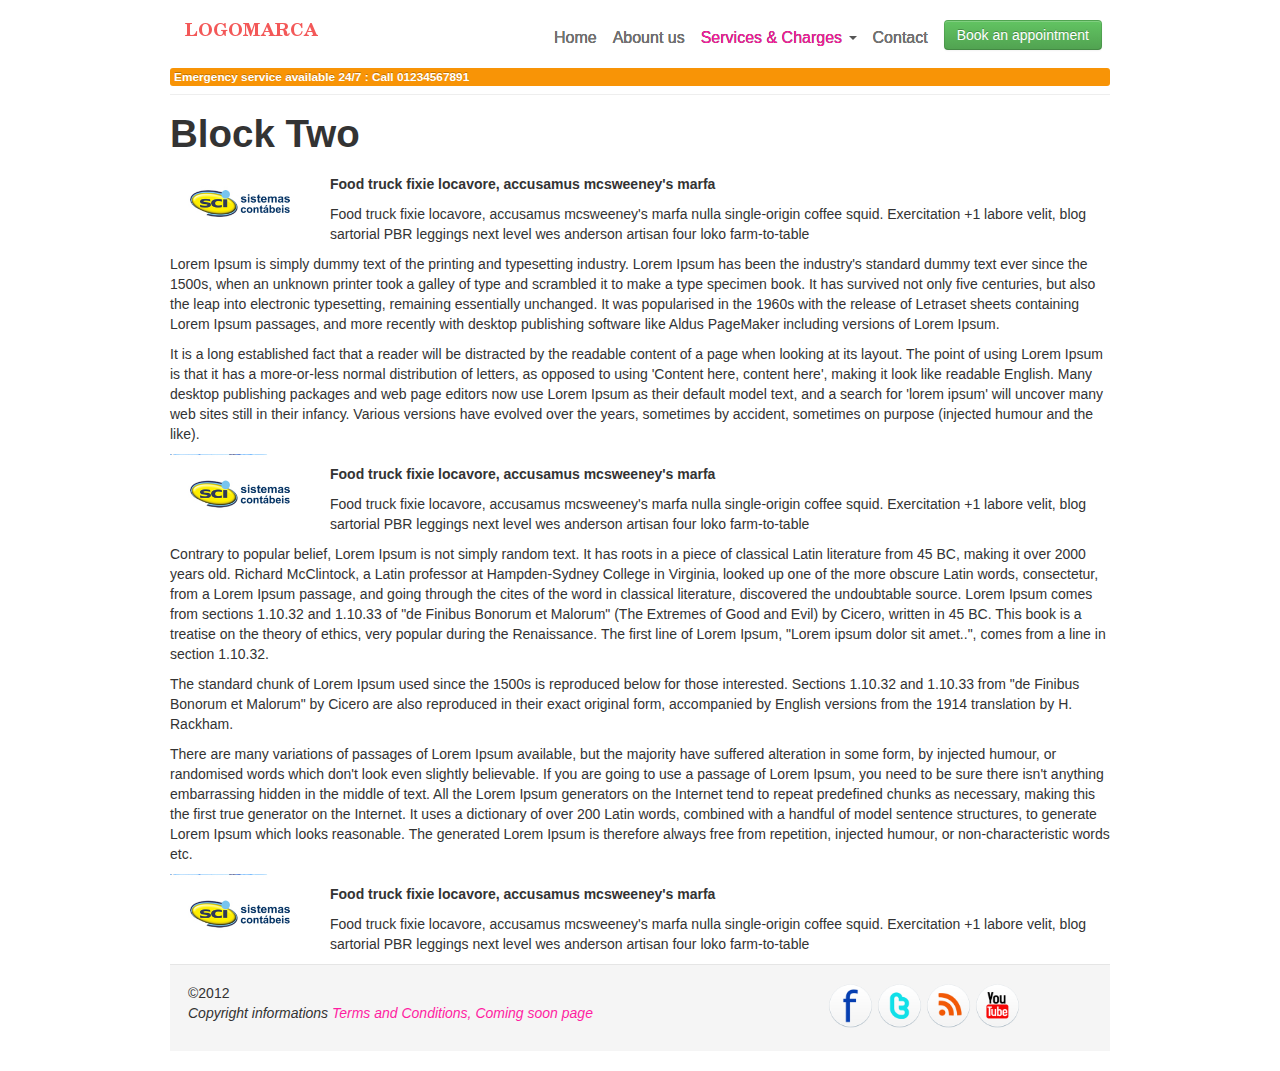
<file: detail2.html>
<!DOCTYPE html>
<html lang="en">
  <head>
    <meta charset="utf-8">
    <title>Bootstrap clinic template</title>
    <meta name="viewport" content="width=device-width, initial-scale=1.0">
	<meta name="description" content="A professional HTML bootstrappage clinic templateto take your business online. Responsive clean design.">
    <meta name="author" content="bootstrapclinic">
    <!-- Le styles -->
    <link href="bootstrap/css/bootstrap.min.css" rel="stylesheet">
	<link href="themes/css/main.css" rel="stylesheet">
    <!-- Le HTML5 shim, for IE6-8 support of HTML5 elements -->
    <!--[if lt IE 9]>
    <script src="http://html5shim.googlecode.com/svn/trunk/html5.js"></script>
    <![endif]-->
    <!-- Le fav and touch icons -->
    <link rel="shortcut icon" href="assets/ico/favicon.ico">
  </head>

<body>
<div class="container">
  <!-- Navbar
    ================================================== -->
    <div class="navbar">
        <div class="container">
          <button type="button"class="btn btn-navbar" data-toggle="collapse" data-target=".nav-collapse">
            <span class="icon-bar"></span>
            <span class="icon-bar"></span>
            <span class="icon-bar"></span>
          </button>
          <div class="row"><h1 class="loadhome span3"><a href="index.html"><img src="themes/css/images/bootstrap_clinic_logo copy.png" alt="bootstrappage clinic templates"/></a></h1>
			  <div class="nav-collapse collapse"><br/>
				<ul class="nav pull-right">
					<li class=""><a href="index.html">Home</a></li>
					<li class="" ><a href="aboutus.html">Abount us</a></li>
					<li class="dropdown active">
					  <a href="#" class="dropdown-toggle" data-toggle="dropdown">Services & Charges <b class="caret"></b></a>
					  <ul class="dropdown-menu">
					  <li class="nav-header">Medical Department</li>
						<li><a href="treatments.html">Treatment Charges</a></li>
						<li><a href="#">Treatment one</a></li>
						<li><a href="#">Treatment one</a></li>
						<li class="divider"></li>
						<li class="nav-header">Sergical Department</li>
						<li><a href="#">Treatment three</a></li>
						<li><a href="#">Treatment four</a></li>
					  </ul>
					</li>
					<li class=""><a href="contact.html">Contact</a></li>
					<li><a href="booking.html" style="padding-top:0"><span class="btn pull-right btn-success" style="margin-top:0"> Book an appointment </span></a></li>
				</ul>
			  </div>
		  </div>
        </div>
    </div>
	<div class="label label-warning" style="display:block;"> Emergency service available 24/7 :  Call 01234567891	</div>
	<hr class="soften"/>
	<h1>Block Two</h1>
	<div class="row">
		<div class="span12">
			 <div class="row">
            <div class="span2">
                <img alt="#"  src="themes/css/images/block1.jpg"/>
            </div>
            <div class="span10">
               <h5>Food truck fixie locavore, accusamus mcsweeney's marfa</h5>
			   <p>Food truck fixie locavore, accusamus mcsweeney's marfa nulla single-origin coffee squid. Exercitation +1 labore velit, blog sartorial PBR leggings next level wes anderson artisan four loko farm-to-table </p>
            </div>
          </div>
			
			<p>
			Lorem Ipsum is simply dummy text of the printing and typesetting industry. Lorem Ipsum has been the industry's standard dummy text ever since the 1500s, when an unknown printer took a galley of type and scrambled it to make a type specimen book. It has survived not only five centuries, but also the leap into electronic typesetting, remaining essentially unchanged. It was popularised in the 1960s with the release of Letraset sheets containing Lorem Ipsum passages, and more recently with desktop publishing software like Aldus PageMaker including versions of Lorem Ipsum.
			</p>
			<p>
			It is a long established fact that a reader will be distracted by the readable content of a page when looking at its layout. The point of using Lorem Ipsum is that it has a more-or-less normal distribution of letters, as opposed to using 'Content here, content here', making it look like readable English. Many desktop publishing packages and web page editors now use Lorem Ipsum as their default model text, and a search for 'lorem ipsum' will uncover many web sites still in their infancy. Various versions have evolved over the years, sometimes by accident, sometimes on purpose (injected humour and the like).
			</p>
			<p>
			 <div class="row">
            <div class="span2">
                <img alt="#"  src="themes/css/images/block3.jpg"/>
            </div>
            <div class="span10">
               <h5>Food truck fixie locavore, accusamus mcsweeney's marfa</h5>
			   <p>Food truck fixie locavore, accusamus mcsweeney's marfa nulla single-origin coffee squid. Exercitation +1 labore velit, blog sartorial PBR leggings next level wes anderson artisan four loko farm-to-table </p>
            </div>
			</div>
			 
			Contrary to popular belief, Lorem Ipsum is not simply random text. It has roots in a piece of classical Latin literature from 45 BC, making it over 2000 years old. Richard McClintock, a Latin professor at Hampden-Sydney College in Virginia, looked up one of the more obscure Latin words, consectetur, from a Lorem Ipsum passage, and going through the cites of the word in classical literature, discovered the undoubtable source. Lorem Ipsum comes from sections 1.10.32 and 1.10.33 of "de Finibus Bonorum et Malorum" (The Extremes of Good and Evil) by Cicero, written in 45 BC. This book is a treatise on the theory of ethics, very popular during the Renaissance. The first line of Lorem Ipsum, "Lorem ipsum dolor sit amet..", comes from a line in section 1.10.32.
			</p>
			<p>
			The standard chunk of Lorem Ipsum used since the 1500s is reproduced below for those interested. Sections 1.10.32 and 1.10.33 from "de Finibus Bonorum et Malorum" by Cicero are also reproduced in their exact original form, accompanied by English versions from the 1914 translation by H. Rackham.
			</p>
			<p>
			There are many variations of passages of Lorem Ipsum available, but the majority have suffered alteration in some form, by injected humour, or randomised words which don't look even slightly believable. If you are going to use a passage of Lorem Ipsum, you need to be sure there isn't anything embarrassing hidden in the middle of text. All the Lorem Ipsum generators on the Internet tend to repeat predefined chunks as necessary, making this the first true generator on the Internet. It uses a dictionary of over 200 Latin words, combined with a handful of model sentence structures, to generate Lorem Ipsum which looks reasonable. The generated Lorem Ipsum is therefore always free from repetition, injected humour, or non-characteristic words etc.
			</p>
			 <div class="row">
            <div class="span2">
                <img alt="#"  src="themes/css/images/block3.jpg"/>
            </div>
            <div class="span10">
               <h5>Food truck fixie locavore, accusamus mcsweeney's marfa</h5>
			   <p>Food truck fixie locavore, accusamus mcsweeney's marfa nulla single-origin coffee squid. Exercitation +1 labore velit, blog sartorial PBR leggings next level wes anderson artisan four loko farm-to-table </p>
            </div>
			</div>
		</div>
	</div>

 <!-- Footer
 ================================================== -->
<footer class="footer">
	<div class="container">
		<div class="span4 pull-right">
			<a href="#"><img style="max-width:45px" src="themes/css/images/facebook.png" title="facebook"></a>
			<a href="#"><img style="max-width:45px" src="themes/css/images/twitter.png" title="twitter"></a>
			<a href="#"><img style="max-width:45px" src="themes/css/images/rss.png" title="rss"></a>
			<a href="#"><img style="max-width:45px" src="themes/css/images/youtube.png" title="youtube"></a>
		</div>
		<p>&copy;2012 <br/><em> Copyright informations <a href="#">Terms and Conditions, </a> <a href="comingsoon.html">Coming soon page</a></em></p>
	</div>
</footer>
<br/>
</div><!-- /container -->
    <!-- Le javascript
    ================================================== -->
    <!-- Placed at the end of the document so the pages load faster -->
    <script src="bootstrap/js/jquery.js"></script>	
    <script src="bootstrap/js/bootstrap.min.js"></script>
</body>
</html>
</file>
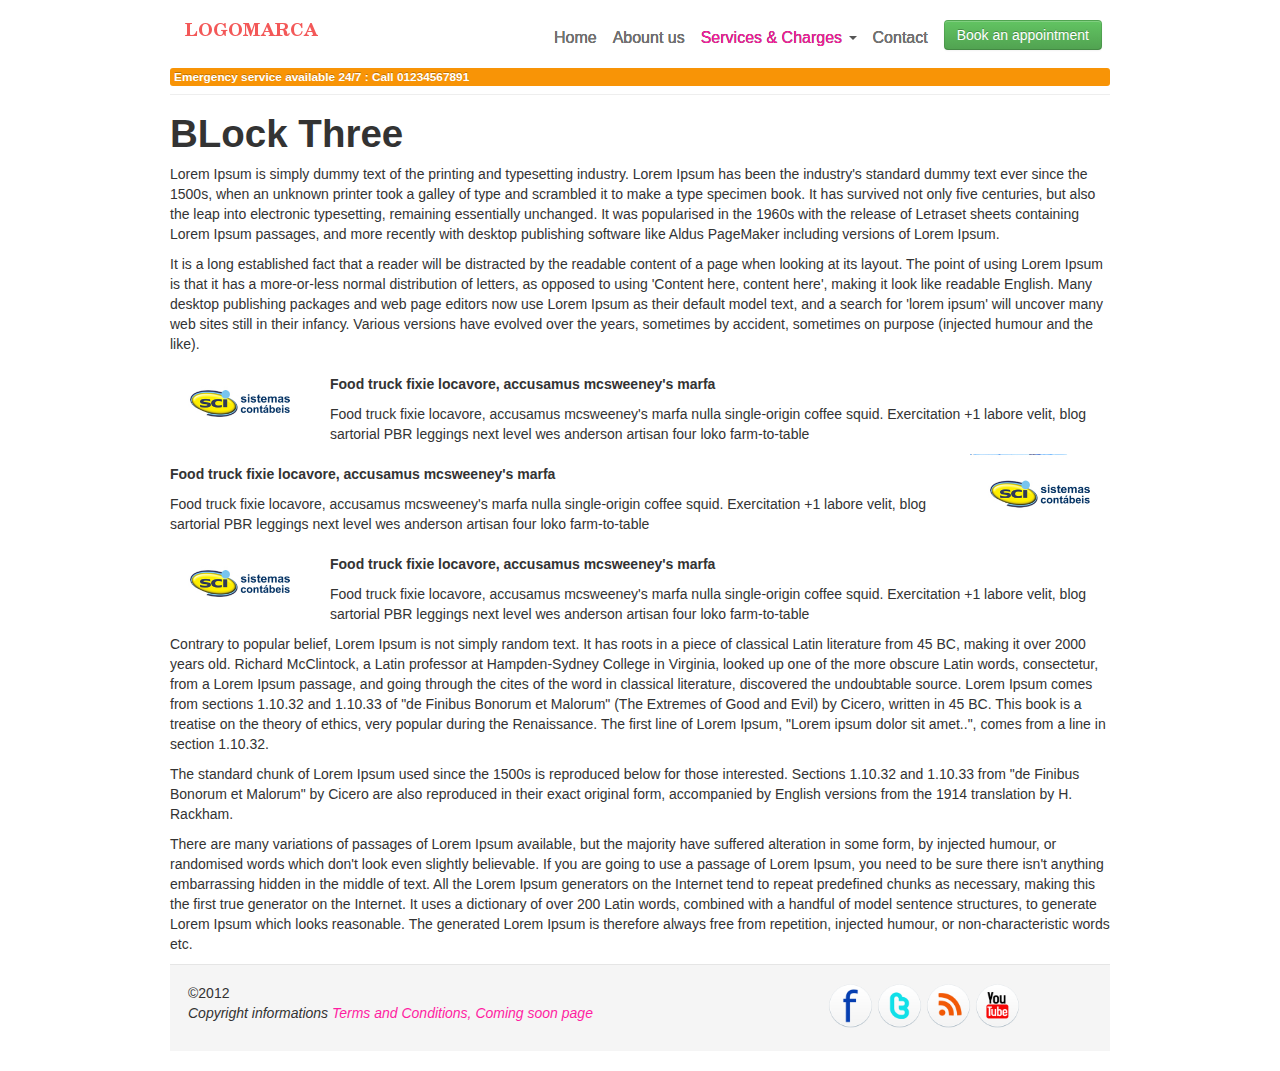
<file: detail3.html>
<!DOCTYPE html>
<html lang="en">
  <head>
    <meta charset="utf-8">
    <title>Bootstrap clinic template</title>
    <meta name="viewport" content="width=device-width, initial-scale=1.0">
	<meta name="description" content="A professional HTML bootstrappage clinic templateto take your business online. Responsive clean design.">
    <meta name="author" content="bootstrapclinic">
    <!-- Le styles -->
    <link href="bootstrap/css/bootstrap.min.css" rel="stylesheet">
	<link href="themes/css/main.css" rel="stylesheet">
    <!-- Le HTML5 shim, for IE6-8 support of HTML5 elements -->
    <!--[if lt IE 9]>
    <script src="http://html5shim.googlecode.com/svn/trunk/html5.js"></script>
    <![endif]-->
    <!-- Le fav and touch icons -->
    <link rel="shortcut icon" href="assets/ico/favicon.ico">
  </head>

<body>
<div class="container">
  <!-- Navbar
    ================================================== -->
    <div class="navbar">
        <div class="container">
          <button type="button"class="btn btn-navbar" data-toggle="collapse" data-target=".nav-collapse">
            <span class="icon-bar"></span>
            <span class="icon-bar"></span>
            <span class="icon-bar"></span>
          </button>
          <div class="row"><h1 class="loadhome span3"><a href="index.html"><img src="themes/css/images/bootstrap_clinic_logo copy.png" alt="bootstrappage clinic templates"/></a></h1>
			  <div class="nav-collapse collapse"><br/>
				<ul class="nav pull-right">
					<li class=""><a href="index.html">Home</a></li>
					<li class="" ><a href="aboutus.html">Abount us</a></li>
					<li class="dropdown active">
					  <a href="#" class="dropdown-toggle" data-toggle="dropdown">Services & Charges <b class="caret"></b></a>
					  <ul class="dropdown-menu">
					  <li class="nav-header">Medical Department</li>
						<li><a href="treatments.html">Treatment Charges</a></li>
						<li><a href="#">Treatment one</a></li>
						<li><a href="#">Treatment one</a></li>
						<li class="divider"></li>
						<li class="nav-header">Sergical Department</li>
						<li><a href="#">Treatment three</a></li>
						<li><a href="#">Treatment four</a></li>
					  </ul>
					</li>
					<li class=""><a href="contact.html">Contact</a></li>
					<li><a href="booking.html" style="padding-top:0"><span class="btn pull-right btn-success" style="margin-top:0"> Book an appointment </span></a></li>
				</ul>
			  </div>
		  </div>
        </div>
    </div>
	<div class="label label-warning" style="display:block;"> Emergency service available 24/7 :  Call 01234567891	</div>
<hr class="soften"/>
	<h1>BLock Three</h1>
	<div class="row">
		<div class="span12">
			<p>
			Lorem Ipsum is simply dummy text of the printing and typesetting industry. Lorem Ipsum has been the industry's standard dummy text ever since the 1500s, when an unknown printer took a galley of type and scrambled it to make a type specimen book. It has survived not only five centuries, but also the leap into electronic typesetting, remaining essentially unchanged. It was popularised in the 1960s with the release of Letraset sheets containing Lorem Ipsum passages, and more recently with desktop publishing software like Aldus PageMaker including versions of Lorem Ipsum.
			</p>
			<p>
			It is a long established fact that a reader will be distracted by the readable content of a page when looking at its layout. The point of using Lorem Ipsum is that it has a more-or-less normal distribution of letters, as opposed to using 'Content here, content here', making it look like readable English. Many desktop publishing packages and web page editors now use Lorem Ipsum as their default model text, and a search for 'lorem ipsum' will uncover many web sites still in their infancy. Various versions have evolved over the years, sometimes by accident, sometimes on purpose (injected humour and the like).
			</p>
			 <div class="row">
            <div class="span2">
                <img alt="#"  src="themes/css/images/block1.jpg"/>
            </div>
            <div class="span10">
               <h5>Food truck fixie locavore, accusamus mcsweeney's marfa</h5>
			   <p>Food truck fixie locavore, accusamus mcsweeney's marfa nulla single-origin coffee squid. Exercitation +1 labore velit, blog sartorial PBR leggings next level wes anderson artisan four loko farm-to-table </p>
            </div>
          </div>
		   <div class="row">
            <div class="span10">
               <h5>Food truck fixie locavore, accusamus mcsweeney's marfa</h5>
			   <p>Food truck fixie locavore, accusamus mcsweeney's marfa nulla single-origin coffee squid. Exercitation +1 labore velit, blog sartorial PBR leggings next level wes anderson artisan four loko farm-to-table </p>
            </div>
            <div class="span2"><img alt="#"  src="themes/css/images/block3.jpg"/></div>
			</div>
			 <div class="row">
            <div class="span2">
                <img alt="#"  src="themes/css/images/block2.jpg"/>
            </div>
            <div class="span10">
               <h5>Food truck fixie locavore, accusamus mcsweeney's marfa</h5>
			   <p>Food truck fixie locavore, accusamus mcsweeney's marfa nulla single-origin coffee squid. Exercitation +1 labore velit, blog sartorial PBR leggings next level wes anderson artisan four loko farm-to-table </p>
            </div>
			</div>
			<p>
			 
			Contrary to popular belief, Lorem Ipsum is not simply random text. It has roots in a piece of classical Latin literature from 45 BC, making it over 2000 years old. Richard McClintock, a Latin professor at Hampden-Sydney College in Virginia, looked up one of the more obscure Latin words, consectetur, from a Lorem Ipsum passage, and going through the cites of the word in classical literature, discovered the undoubtable source. Lorem Ipsum comes from sections 1.10.32 and 1.10.33 of "de Finibus Bonorum et Malorum" (The Extremes of Good and Evil) by Cicero, written in 45 BC. This book is a treatise on the theory of ethics, very popular during the Renaissance. The first line of Lorem Ipsum, "Lorem ipsum dolor sit amet..", comes from a line in section 1.10.32.
			</p>
			<p>
			The standard chunk of Lorem Ipsum used since the 1500s is reproduced below for those interested. Sections 1.10.32 and 1.10.33 from "de Finibus Bonorum et Malorum" by Cicero are also reproduced in their exact original form, accompanied by English versions from the 1914 translation by H. Rackham.
			</p>
			<p>
			There are many variations of passages of Lorem Ipsum available, but the majority have suffered alteration in some form, by injected humour, or randomised words which don't look even slightly believable. If you are going to use a passage of Lorem Ipsum, you need to be sure there isn't anything embarrassing hidden in the middle of text. All the Lorem Ipsum generators on the Internet tend to repeat predefined chunks as necessary, making this the first true generator on the Internet. It uses a dictionary of over 200 Latin words, combined with a handful of model sentence structures, to generate Lorem Ipsum which looks reasonable. The generated Lorem Ipsum is therefore always free from repetition, injected humour, or non-characteristic words etc.
			</p>
		</div>
	</div>

 <!-- Footer
 ================================================== -->
<footer class="footer">
	<div class="container">
		<div class="span4 pull-right">
			<a href="#"><img style="max-width:45px" src="themes/css/images/facebook.png" title="facebook"></a>
			<a href="#"><img style="max-width:45px" src="themes/css/images/twitter.png" title="twitter"></a>
			<a href="#"><img style="max-width:45px" src="themes/css/images/rss.png" title="rss"></a>
			<a href="#"><img style="max-width:45px" src="themes/css/images/youtube.png" title="youtube"></a>
		</div>
		<p>&copy;2012 <br/><em> Copyright informations <a href="#">Terms and Conditions, </a> <a href="comingsoon.html">Coming soon page</a></em></p>
	</div>
</footer>
<br/>
</div><!-- /container -->
    <!-- Le javascript
    ================================================== -->
    <!-- Placed at the end of the document so the pages load faster -->
    <script src="bootstrap/js/jquery.js"></script>	
    <script src="bootstrap/js/bootstrap.min.js"></script>
</body>
</html>
</file>
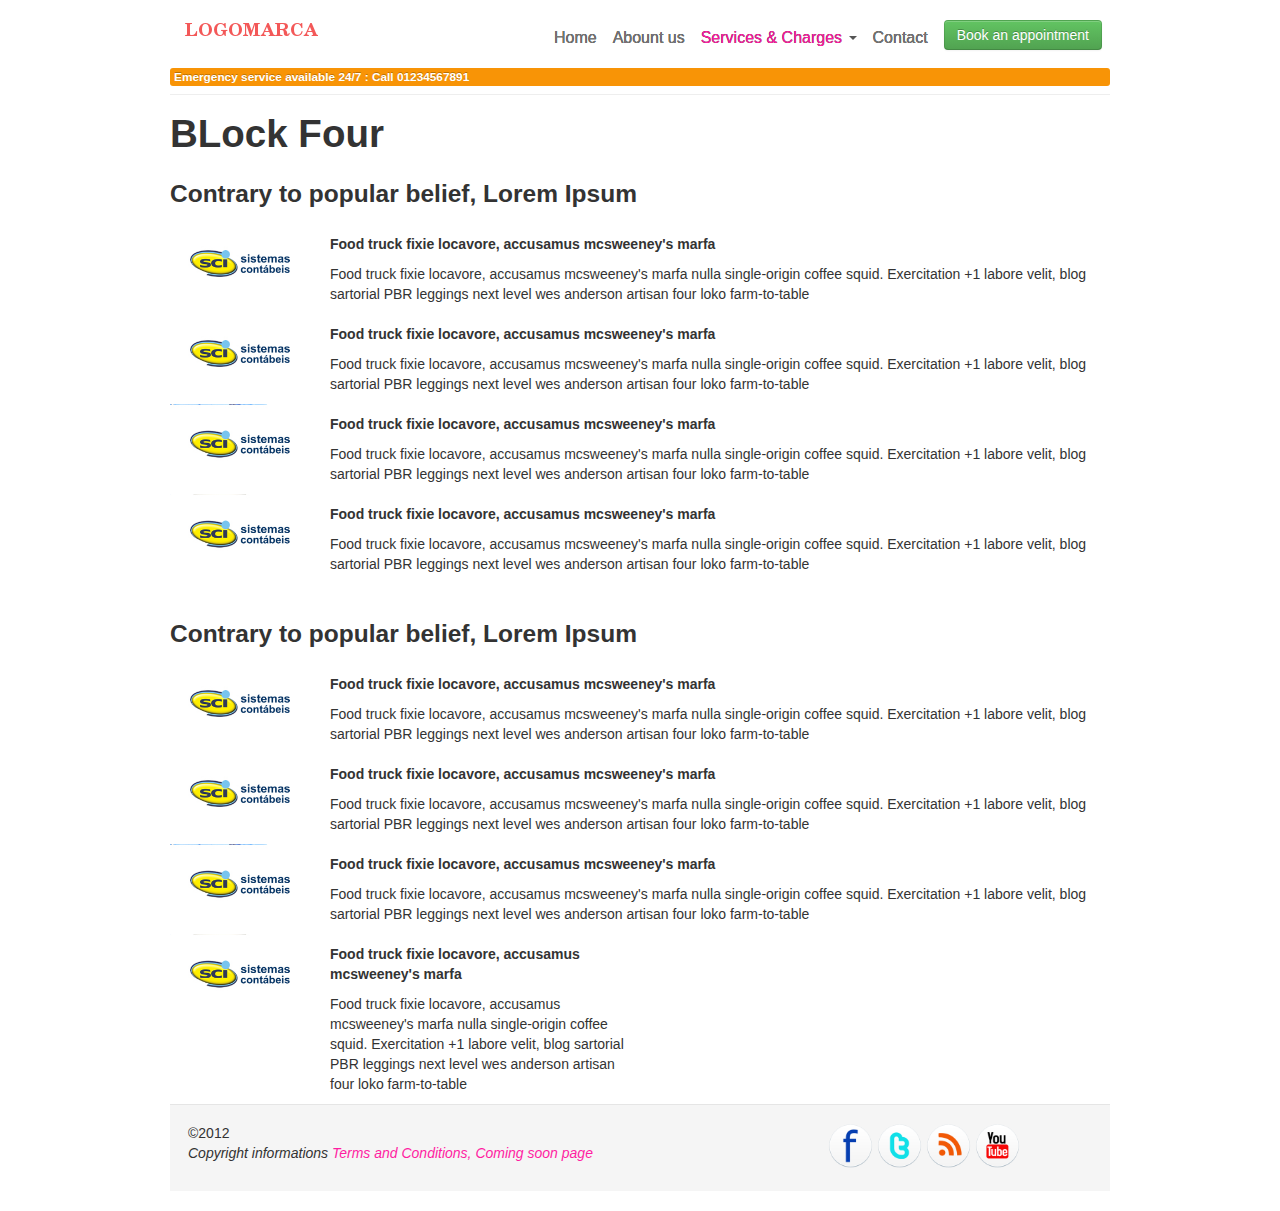
<file: detail4.html>
<!DOCTYPE html>
<html lang="en">
  <head>
    <meta charset="utf-8">
    <title>Bootstrap clinic template</title>
    <meta name="viewport" content="width=device-width, initial-scale=1.0">
	<meta name="description" content="A professional HTML bootstrappage clinic templateto take your business online. Responsive clean design.">
    <meta name="author" content="bootstrapclinic">
    <!-- Le styles -->
    <link href="bootstrap/css/bootstrap.min.css" rel="stylesheet">
	<link href="themes/css/main.css" rel="stylesheet">
    <!-- Le HTML5 shim, for IE6-8 support of HTML5 elements -->
    <!--[if lt IE 9]>
    <script src="http://html5shim.googlecode.com/svn/trunk/html5.js"></script>
    <![endif]-->
    <!-- Le fav and touch icons -->
    <link rel="shortcut icon" href="assets/ico/favicon.ico">
  </head>

<body>
<div class="container">
  <!-- Navbar
    ================================================== -->
    <div class="navbar">
        <div class="container">
          <button type="button"class="btn btn-navbar" data-toggle="collapse" data-target=".nav-collapse">
            <span class="icon-bar"></span>
            <span class="icon-bar"></span>
            <span class="icon-bar"></span>
          </button>
          <div class="row"><h1 class="loadhome span3"><a href="index.html"><img src="themes/css/images/bootstrap_clinic_logo copy.png" alt="bootstrappage clinic templates"/></a></h1>
			  <div class="nav-collapse collapse"><br/>
				<ul class="nav pull-right">
					<li class=""><a href="index.html">Home</a></li>
					<li class="" ><a href="aboutus.html">Abount us</a></li>
					<li class="dropdown active">
					  <a href="#" class="dropdown-toggle" data-toggle="dropdown">Services & Charges <b class="caret"></b></a>
					  <ul class="dropdown-menu">
					  <li class="nav-header">Medical Department</li>
						<li><a href="treatments.html">Treatment Charges</a></li>
						<li><a href="#">Treatment one</a></li>
						<li><a href="#">Treatment one</a></li>
						<li class="divider"></li>
						<li class="nav-header">Sergical Department</li>
						<li><a href="#">Treatment three</a></li>
						<li><a href="#">Treatment four</a></li>
					  </ul>
					</li>
					<li class=""><a href="contact.html">Contact</a></li>
					<li><a href="booking.html" style="padding-top:0"><span class="btn pull-right btn-success" style="margin-top:0"> Book an appointment </span></a></li>
				</ul>
			  </div>
		  </div>
        </div>
    </div>
	<div class="label label-warning" style="display:block;"> Emergency service available 24/7 :  Call 01234567891	</div>
	<hr class="soften"/>
	<h1>BLock Four</h1>
	<div class="row">
	  <div class="span12">
          <h3>Contrary to popular belief, Lorem Ipsum</h3>
          <div class="row">
            <div class="span2">
                <img alt="#"  src="themes/css/images/block1.jpg"/>
            </div>
            <div class="span10">
               <h5>Food truck fixie locavore, accusamus mcsweeney's marfa</h5>
			   <p>Food truck fixie locavore, accusamus mcsweeney's marfa nulla single-origin coffee squid. Exercitation +1 labore velit, blog sartorial PBR leggings next level wes anderson artisan four loko farm-to-table </p>
            </div>
          </div>
		  <div class="row">
            <div class="span2">
                <img alt="#"  src="themes/css/images/block2.jpg"/>
            </div>
            <div class="span10">
               <h5>Food truck fixie locavore, accusamus mcsweeney's marfa</h5>
			   <p>Food truck fixie locavore, accusamus mcsweeney's marfa nulla single-origin coffee squid. Exercitation +1 labore velit, blog sartorial PBR leggings next level wes anderson artisan four loko farm-to-table </p>
            </div>
          </div>
          <div class="row">
            <div class="span2">
                <img alt="#"  src="themes/css/images/block3.jpg"/>
            </div>
            <div class="span10">
               <h5>Food truck fixie locavore, accusamus mcsweeney's marfa</h5>
			   <p>Food truck fixie locavore, accusamus mcsweeney's marfa nulla single-origin coffee squid. Exercitation +1 labore velit, blog sartorial PBR leggings next level wes anderson artisan four loko farm-to-table </p>
            </div>
          </div>
          <div class="row">
            <div class="span2">
                <img alt="#"  src="themes/css/images/block4.jpg"/>
            </div>
            <div class="span10">
               <h5>Food truck fixie locavore, accusamus mcsweeney's marfa</h5>
			   <p>Food truck fixie locavore, accusamus mcsweeney's marfa nulla single-origin coffee squid. Exercitation +1 labore velit, blog sartorial PBR leggings next level wes anderson artisan four loko farm-to-table </p>
            </div>
          </div>

<br/>
          <h3>Contrary to popular belief, Lorem Ipsum</h3>
         <div class="row">
            <div class="span2">
                <img alt="#"  src="themes/css/images/block1.jpg"/>
            </div>
            <div class="span10">
               <h5>Food truck fixie locavore, accusamus mcsweeney's marfa</h5>
			   <p>Food truck fixie locavore, accusamus mcsweeney's marfa nulla single-origin coffee squid. Exercitation +1 labore velit, blog sartorial PBR leggings next level wes anderson artisan four loko farm-to-table </p>
            </div>
          </div>
          <div class="row">
            <div class="span2">
                <img alt="#"  src="themes/css/images/block2.jpg"/>
            </div>
            <div class="span10">
               <h5>Food truck fixie locavore, accusamus mcsweeney's marfa</h5>
			   <p>Food truck fixie locavore, accusamus mcsweeney's marfa nulla single-origin coffee squid. Exercitation +1 labore velit, blog sartorial PBR leggings next level wes anderson artisan four loko farm-to-table </p>
            </div>
          </div>
          <div class="row">
            <div class="span2">
                <img alt="#"  src="themes/css/images/block3.jpg"/>
            </div>
            <div class="span10">
               <h5>Food truck fixie locavore, accusamus mcsweeney's marfa</h5>
			   <p>Food truck fixie locavore, accusamus mcsweeney's marfa nulla single-origin coffee squid. Exercitation +1 labore velit, blog sartorial PBR leggings next level wes anderson artisan four loko farm-to-table </p>
            </div>
          </div>
          <div class="row">
            <div class="span2">
                <img alt="#"  src="themes/css/images/block4.jpg"/>
            </div>
            <div class="span4">
               <h5>Food truck fixie locavore, accusamus mcsweeney's marfa</h5>
			   <p>Food truck fixie locavore, accusamus mcsweeney's marfa nulla single-origin coffee squid. Exercitation +1 labore velit, blog sartorial PBR leggings next level wes anderson artisan four loko farm-to-table </p>
            </div>
          </div>
        </div>
        </div>
 <!-- Footer
 ================================================== -->
<footer class="footer">
	<div class="container">
		<div class="span4 pull-right">
			<a href="#"><img style="max-width:45px" src="themes/css/images/facebook.png" title="facebook"></a>
			<a href="#"><img style="max-width:45px" src="themes/css/images/twitter.png" title="twitter"></a>
			<a href="#"><img style="max-width:45px" src="themes/css/images/rss.png" title="rss"></a>
			<a href="#"><img style="max-width:45px" src="themes/css/images/youtube.png" title="youtube"></a>
		</div>
		<p>&copy;2012 <br/><em> Copyright informations <a href="#">Terms and Conditions, </a> <a href="comingsoon.html">Coming soon page</a></em></p>
	</div>
</footer>
<br/>
</div><!-- /container -->
    <!-- Le javascript
    ================================================== -->
    <!-- Placed at the end of the document so the pages load faster -->
    <script src="bootstrap/js/jquery.js"></script>	
    <script src="bootstrap/js/bootstrap.min.js"></script>
</body>
</html>
</file>
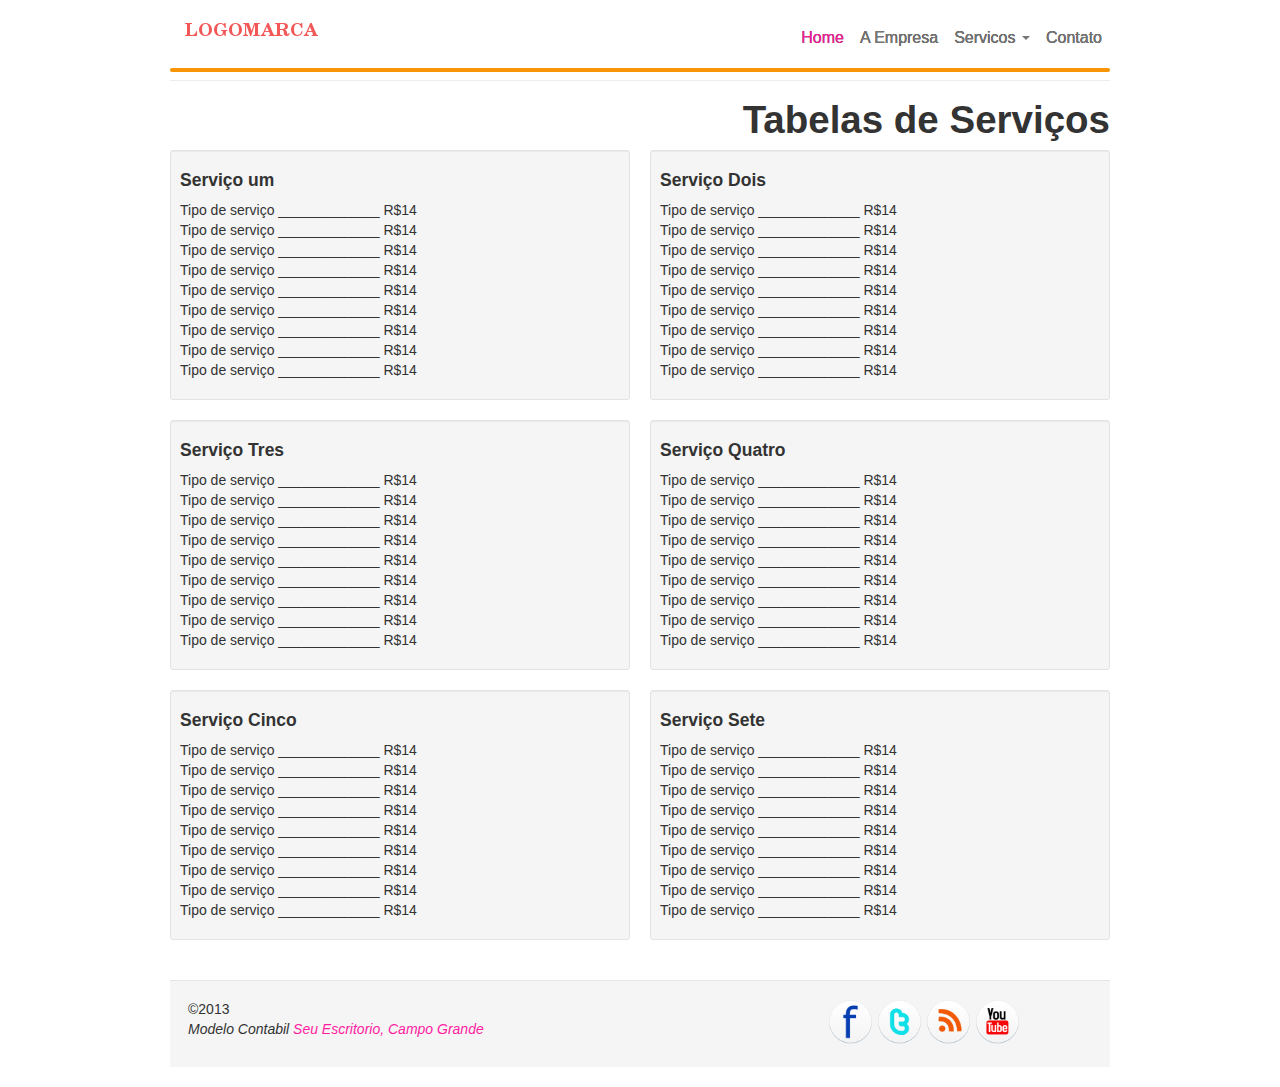
<file: treatments.html>
<!DOCTYPE html>
<html lang="en">
  <head>
    <meta charset="utf-8">
  <title>Modelo de Sites Contabeis Modelo-1</title>
    <meta name="viewport" content="width=device-width, initial-scale=1.0">
	<meta name="description" content="A professional HTML bootstrappage clinic templateto take your business online. Responsive clean design.">
    <meta name="author" content="bootstrapclinic">
    <!-- Le styles -->
    <link href="bootstrap/css/bootstrap.min.css" rel="stylesheet">
	<link href="themes/css/main.css" rel="stylesheet">
    <!-- Le HTML5 shim, for IE6-8 support of HTML5 elements -->
    <!--[if lt IE 9]>
    <script src="http://html5shim.googlecode.com/svn/trunk/html5.js"></script>
    <![endif]-->
    <!-- Le fav and touch icons -->
    <link rel="shortcut icon" href="assets/ico/favicon.ico">
  </head>

<body>
<div class="container">
  <!-- Navbar
    ================================================== -->
   <div class="navbar">
        <div class="container">
          <button type="button"class="btn btn-navbar" data-toggle="collapse" data-target=".nav-collapse">
            <span class="icon-bar"></span>
            <span class="icon-bar"></span>
            <span class="icon-bar"></span>
          </button>
          <div class="row"><h1 class="loadhome span3"><a href="index.html"><img src="themes/css/images/bootstrap_clinic_logo copy.png" alt="bootstrappage clinic templates"/></a></h1>
        <div class="nav-collapse collapse"><br/>
        <ul class="nav pull-right">
          <li class="active"><a href="index.html">Home</a></li>
          <li class="" ><a href="aboutus.html">A Empresa</a></li>
          <li class="dropdown">
            <a href="#" class="dropdown-toggle" data-toggle="dropdown">Servicos <b class="caret"></b></a>
            <ul class="dropdown-menu">
            <li class="nav-header">Contabeis</li>
            <li><a href="treatments.html">Dp</a></li>
            <li><a href="#">Contabil</a></li>
            <li><a href="#">Contabil</a></li>
            <li class="divider"></li>
            <li class="nav-header">Contabeis</li>
            <li><a href="#">contail</a></li>
            <li><a href="#">contabil</a></li>
            </ul>
          </li>
          <li class=""><a href="contact.html">Contato</a></li>
          <!-- <li><a href="booking.html" style="padding-top:0"><span class="btn pull-right btn-success" style="margin-top:0"> Book an appointment </span></a></li> -->
        </ul>
        </div>
      </div>
        </div>
    </div>
	<div class="label label-warning" style="display:block;"><!-- Emergency service available 24/7 :  Call 01234567891	--></div>
	<hr class="soften">
	<h1 style="text-align:right">Tabelas de Serviços</h1>
	<div class="row">
		<div class="span6">
		<div class="well well-small">
		  <h4>Serviço um</h4>
			
			<p>
			Tipo de serviço	_____________  R$14<br/>
			Tipo de serviço	_____________  R$14<br/>
			Tipo de serviço	_____________  R$14<br/>
			Tipo de serviço	_____________  R$14<br/>
			Tipo de serviço	_____________  R$14<br/>
			Tipo de serviço	_____________  R$14<br/>
			Tipo de serviço	_____________  R$14<br/>
			Tipo de serviço	_____________  R$14<br/>
			Tipo de serviço	_____________  R$14<br/>
			</p>
		  
		</div>
		</div>
		<div class="span6">
		<div class="well well-small">
		 <h4>Serviço Dois</h4>
			
			<p>
		Tipo de serviço	_____________  R$14<br/>
			Tipo de serviço	_____________  R$14<br/>
			Tipo de serviço	_____________  R$14<br/>
			Tipo de serviço	_____________  R$14<br/>
			Tipo de serviço	_____________  R$14<br/>
			Tipo de serviço	_____________  R$14<br/>
			Tipo de serviço	_____________  R$14<br/>
			Tipo de serviço	_____________  R$14<br/>
			Tipo de serviço	_____________  R$14<br/>
			</p>
		</div>
		</div>
		<div class="span6">
		<div class="well well-small">
		 <h4>Serviço Tres</h4>
			
			<p>
			Tipo de serviço	_____________  R$14<br/>
			Tipo de serviço	_____________  R$14<br/>
			Tipo de serviço	_____________  R$14<br/>
			Tipo de serviço	_____________  R$14<br/>
			Tipo de serviço	_____________  R$14<br/>
			Tipo de serviço	_____________  R$14<br/>
			Tipo de serviço	_____________  R$14<br/>
			Tipo de serviço	_____________  R$14<br/>
			Tipo de serviço	_____________  R$14<br/>
			</p>
		</div>
		</div>

		<div class="span6">
		<div class="well well-small">
		 <h4>Serviço Quatro</h4>
			
			<p>
			Tipo de serviço	_____________  R$14<br/>
			Tipo de serviço	_____________  R$14<br/>
			Tipo de serviço	_____________  R$14<br/>
			Tipo de serviço	_____________  R$14<br/>
			Tipo de serviço	_____________  R$14<br/>
			Tipo de serviço	_____________  R$14<br/>
			Tipo de serviço	_____________  R$14<br/>
			Tipo de serviço	_____________  R$14<br/>
			Tipo de serviço	_____________  R$14<br/>
			</p>
		</div>
		</div>
		<div class="span6">
		<div class="well well-small">
		 <h4>Serviço Cinco</h4>
			
			<p>
			Tipo de serviço	_____________  R$14<br/>
			Tipo de serviço	_____________  R$14<br/>
			Tipo de serviço	_____________  R$14<br/>
			Tipo de serviço	_____________  R$14<br/>
			Tipo de serviço	_____________  R$14<br/>
			Tipo de serviço	_____________  R$14<br/>
			Tipo de serviço	_____________  R$14<br/>
			Tipo de serviço	_____________  R$14<br/>
			Tipo de serviço	_____________  R$14<br/>
			</p>
		</div>
		</div>
		<div class="span6">
		<div class="well well-small">
		 <h4>Serviço Sete</h4>
			
			<p>
			Tipo de serviço	_____________  R$14<br/>
			Tipo de serviço	_____________  R$14<br/>
			Tipo de serviço	_____________  R$14<br/>
			Tipo de serviço	_____________  R$14<br/>
			Tipo de serviço	_____________  R$14<br/>
			Tipo de serviço	_____________  R$14<br/>
			Tipo de serviço	_____________  R$14<br/>
			Tipo de serviço	_____________  R$14<br/>
			Tipo de serviço	_____________  R$14<br/>
			</p>
		</div>
		</div>
		
	</div>
	<br/>
 <!-- Footer
 ================================================== -->
<footer class="footer">
	<div class="container">
		<div class="span4 pull-right">
			<a href="#"><img style="max-width:45px" src="themes/css/images/facebook.png" title="facebook"></a>
			<a href="#"><img style="max-width:45px" src="themes/css/images/twitter.png" title="twitter"></a>
			<a href="#"><img style="max-width:45px" src="themes/css/images/rss.png" title="rss"></a>
			<a href="#"><img style="max-width:45px" src="themes/css/images/youtube.png" title="youtube"></a>
		</div>
	<p>&copy;2013 <br/><em> Modelo Contabil <a href="#">Seu Escritorio, </a> <a href="comingsoon.html">Campo Grande
	</div>
</footer>
<br/>
</div><!-- /container -->
    <!-- Le javascript
    ================================================== -->
    <!-- Placed at the end of the document so the pages load faster -->
    <script src="bootstrap/js/jquery.js"></script>	
    <script src="bootstrap/js/bootstrap.min.js"></script>
</body>
</html>
</file>
<file: themes/css/main.css>
h1, h5, h6,h3{font-family: 'Jura', sans-serif; }
a,a:hover{color: #FF1DA2;}
.navbar {margin-bottom: 8px;}
.navbar .nav > li > a {text-shadow: 0 0 0 black; font-size:16px; }
.navbar .nav > li > a:hover{color: #FF1DA2; }
.navbar .nav .active > a, .navbar .nav .active > a:hover {background-color: transparent; color: #FF1DA2; text-shadow: 0 0 0 black; /*  border-bottom:4px solid #FF1DA2; */}
.navbar .divider-vertical {width: 0px;height: 23px;margin: 9px;}
hr.soften {margin: 8px 0 18px;}
.navbar .nav li.dropdown.open > .dropdown-toggle, .navbar .nav li.dropdown.active > .dropdown-toggle, .navbar .nav li.dropdown.open.active > .dropdown-toggle{background:none; color: #FF1DA2;}
.dropdown-menu li > a:hover{color: #FF1DA2; background:none}
.carousel{background: url(images/shadowsReverse.png) no-repeat center bottom;padding-bottom: 31px;}
.carousel-control,.carousel-control:hover {background:transparent; color:#ff1da2}
.carousel-caption {padding: 0;background: #efefef;color: #444;bottom: auto;top: 8%;width: 30%;right: 10%;left: auto;border-radius: 8px;}
.carousel-control {top: 48%;}
.carousel-caption h4, .carousel-caption p {color: #000; width: 80%;background:#efefef; padding: 14px 8px 0 ; margin:0 0 0 10% }
.carousel-caption p {padding-bottom:14px; padding-top:8px}

.navbar .nav > li > a {padding:8px 0; margin:0 8px}
.alert h4{padding-bottom:8px; }
.impInfo{line-height:1.5em;}
.msg{text-align:center; font-size:12px;}
.navbar .nav > .active > a, .navbar .nav > .active > a:hover, .navbar .nav > .active > a:focus {-webkit-box-shadow: inset 0 0 0 rgba(0, 0, 0, 0.125);-moz-box-shadow: inset 0 0 0 rgba(0, 0, 0, 0.125); box-shadow: inset 0 0 0 rgba(0, 0, 0, 0.125);}
.alert{border-radius:0}
.footer {padding: 18px;margin: 0;border-top: 1px solid #E5E5E5;background-color: whiteSmoke;}
.detailView{padding:18px}
.modal .close {background: url(css/images/quit.png) no-repeat 0 0;height: 24px;width: 24px;text-indent: -99999px;margin: 8px;}
.carousel .item {-webkit-transition: opacity 3s; -moz-transition: opacity 3s; -ms-transition: opacity 3s; -o-transition: opacity 3s; transition: opacity 3s;}
.carousel .active.left {left:0;opacity:0;z-index:2;}
.carousel .next {left:0;opacity:1;z-index:1;}
.navbar-inner {padding-left: 0;padding-right: 0;}
.loadhome{cursor:pointer}
</file>
